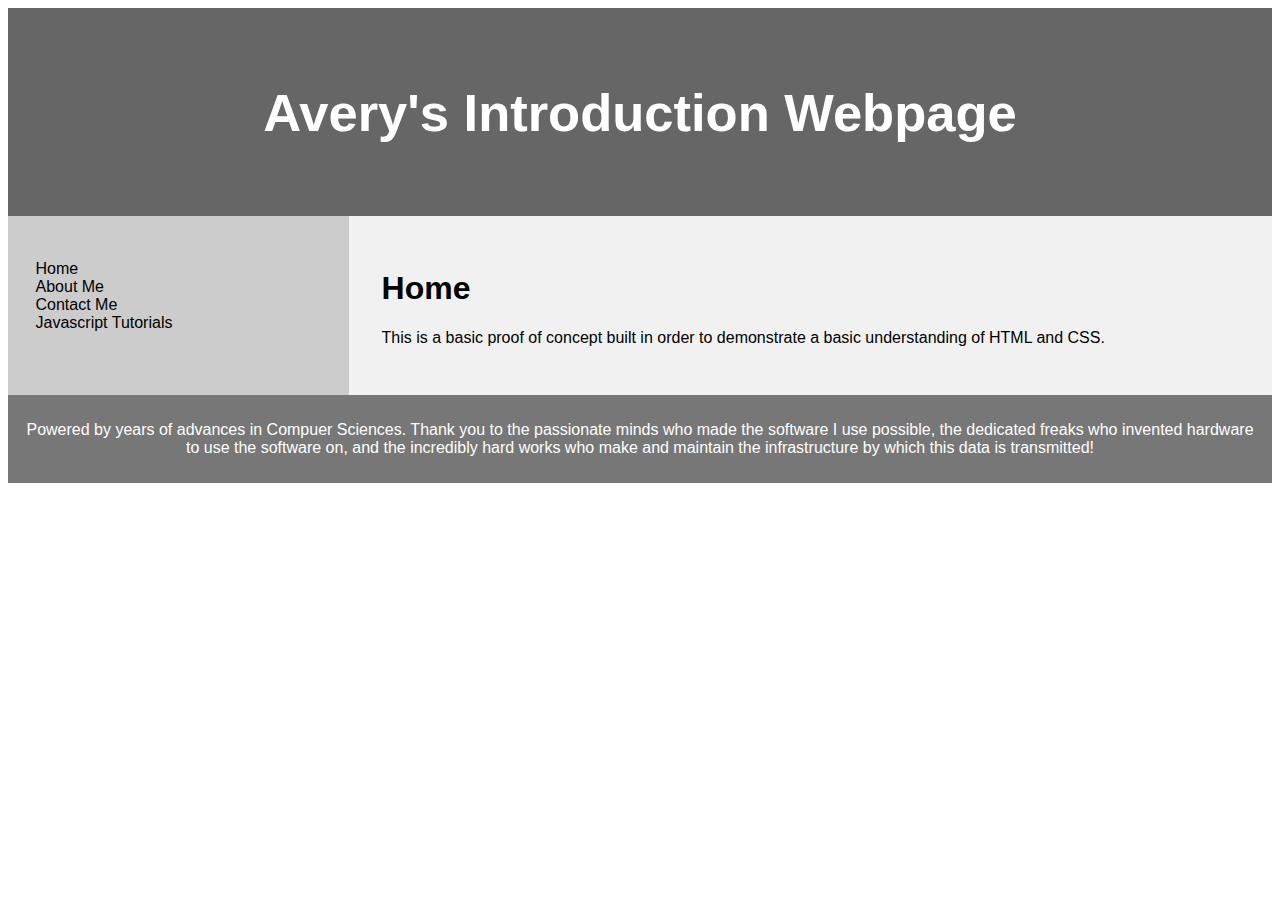
<file: introWebpage/index.html>
<!DOCTYPE html>
<html lang="en">

<head>
    <meta charset="UTF-8">
    <meta name="viewport" content="width=device-width, initial-scale=1.0">
    <meta http-equiv="X-UA-Compatible" content="ie=edge">
    <link rel="stylesheet" href="./index.css">
    <script src="./index.js"></script>
    <title>Avery's Intro</title>
</head>

<body>
    <header class="animated lightSpeedIn">
        <h2>Avery's Introduction Webpage</h2>
    </header>

    <section>
        <nav class="animated slideInLeft delay-1s">
            <div style="padding: 2.5%">
                <ul>
                    <li><a onclick="mainContent('home')">Home</a></li>
                    <li><a onclick="mainContent('aboutMe')">About Me</a></li>
                    <li><a onclick="mainContent('contactMe')">Contact Me</a></li>
                    <li><a onclick="mainContent('examples')">Javascript Tutorials</a></li>
                </ul>
            </div>
        </nav>

        <article class="animated slideInRight delay-1s">
            <div id="mainContent" style="padding: 2.5%">
                <h1>Home</h1>
                <p>This is a basic proof of concept built in order to demonstrate a basic understanding of HTML and
                    CSS.</p>
            </div>
            <div id="home" class="stacktent">
                <h1>Home</h1>
                <p>This is a basic proof of concept built in order to demonstrate a basic understanding of HTML and
                    CSS.</p>
            </div>
            <div id="contactMe" class="stacktent">
                <h1>Contact Me</h1>
                <p>Ummm..... No thanks. I don't talk to creeps.</p>
            </div>
            <div id="aboutMe" class="stacktent">
                <h1>About Me</h1>
                <p>Why are you trying to read all about me? Creep.</p>
            </div>
            <div id="examples" class="stacktent">
                <h1>Javascript Tutorials</h1>
                <p>
                    <a onclick="typing('function',sampleFunction,50)">
                        What Are Javascript Functions?
                    </a>
                    <p id="function"></p>
                </p>
            </div>
        </article>
    </section>

    <footer class="animated fadeIn delay-2s">
        <p>Powered by years of advances in Compuer Sciences. Thank you to the passionate minds who made the software I
            use possible, the dedicated freaks who invented hardware to use the software on, and the incredibly hard
            works who make and maintain the infrastructure by which this data is transmitted!</p>
    </footer>
</body>

</html>
</file>
<file: introWebpage/index.css>
.stacktent {
    display: none;
}

* {
    box-sizing: border-box;
}

body {
    font-family: Arial, Helvetica, sans-serif;
}

/* Style the header */
header {
    background-color: #666;
    padding: 30px;
    text-align: center;
    font-size: 35px;
    color: white;
}

/* Container for flexboxes */
section {
    display: -webkit-flex;
    display: flex;
}

/* Style the navigation menu */
nav {
    -webkit-flex: 1;
    -ms-flex: 1;
    flex: 1;
    background: #ccc;
    padding: 20px;
}

/* Style the list inside the menu */
nav ul {
    list-style-type: none;
    padding: 0;
}

/* Style the content */
article {
    -webkit-flex: 3;
    -ms-flex: 3;
    flex: 3;
    background-color: #f1f1f1;
    padding: 10px;
}

/* Style the footer */
footer {
    background-color: #777;
    padding: 10px;
    text-align: center;
    color: white;
}

/* Responsive layout - makes the menu and the content (inside the section) sit on top of each other instead of next to each other */
@media (max-width: 600px) {
    section {
      -webkit-flex-direction: column;
      flex-direction: column;
    }
}

/*!
 * animate.css -http://daneden.me/animate
 * Version - 3.7.0
 * Licensed under the MIT license - http://opensource.org/licenses/MIT
 *
 * Copyright (c) 2018 Daniel Eden
 */

@-webkit-keyframes bounce {
  from,
  20%,
  53%,
  80%,
  to {
    -webkit-animation-timing-function: cubic-bezier(0.215, 0.61, 0.355, 1);
    animation-timing-function: cubic-bezier(0.215, 0.61, 0.355, 1);
    -webkit-transform: translate3d(0, 0, 0);
    transform: translate3d(0, 0, 0);
  }

  40%,
  43% {
    -webkit-animation-timing-function: cubic-bezier(0.755, 0.05, 0.855, 0.06);
    animation-timing-function: cubic-bezier(0.755, 0.05, 0.855, 0.06);
    -webkit-transform: translate3d(0, -30px, 0);
    transform: translate3d(0, -30px, 0);
  }

  70% {
    -webkit-animation-timing-function: cubic-bezier(0.755, 0.05, 0.855, 0.06);
    animation-timing-function: cubic-bezier(0.755, 0.05, 0.855, 0.06);
    -webkit-transform: translate3d(0, -15px, 0);
    transform: translate3d(0, -15px, 0);
  }

  90% {
    -webkit-transform: translate3d(0, -4px, 0);
    transform: translate3d(0, -4px, 0);
  }
}

@keyframes bounce {
  from,
  20%,
  53%,
  80%,
  to {
    -webkit-animation-timing-function: cubic-bezier(0.215, 0.61, 0.355, 1);
    animation-timing-function: cubic-bezier(0.215, 0.61, 0.355, 1);
    -webkit-transform: translate3d(0, 0, 0);
    transform: translate3d(0, 0, 0);
  }

  40%,
  43% {
    -webkit-animation-timing-function: cubic-bezier(0.755, 0.05, 0.855, 0.06);
    animation-timing-function: cubic-bezier(0.755, 0.05, 0.855, 0.06);
    -webkit-transform: translate3d(0, -30px, 0);
    transform: translate3d(0, -30px, 0);
  }

  70% {
    -webkit-animation-timing-function: cubic-bezier(0.755, 0.05, 0.855, 0.06);
    animation-timing-function: cubic-bezier(0.755, 0.05, 0.855, 0.06);
    -webkit-transform: translate3d(0, -15px, 0);
    transform: translate3d(0, -15px, 0);
  }

  90% {
    -webkit-transform: translate3d(0, -4px, 0);
    transform: translate3d(0, -4px, 0);
  }
}

.bounce {
  -webkit-animation-name: bounce;
  animation-name: bounce;
  -webkit-transform-origin: center bottom;
  transform-origin: center bottom;
}

@-webkit-keyframes flash {
  from,
  50%,
  to {
    opacity: 1;
  }

  25%,
  75% {
    opacity: 0;
  }
}

@keyframes flash {
  from,
  50%,
  to {
    opacity: 1;
  }

  25%,
  75% {
    opacity: 0;
  }
}

.flash {
  -webkit-animation-name: flash;
  animation-name: flash;
}

/* originally authored by Nick Pettit - https://github.com/nickpettit/glide */

@-webkit-keyframes pulse {
  from {
    -webkit-transform: scale3d(1, 1, 1);
    transform: scale3d(1, 1, 1);
  }

  50% {
    -webkit-transform: scale3d(1.05, 1.05, 1.05);
    transform: scale3d(1.05, 1.05, 1.05);
  }

  to {
    -webkit-transform: scale3d(1, 1, 1);
    transform: scale3d(1, 1, 1);
  }
}

@keyframes pulse {
  from {
    -webkit-transform: scale3d(1, 1, 1);
    transform: scale3d(1, 1, 1);
  }

  50% {
    -webkit-transform: scale3d(1.05, 1.05, 1.05);
    transform: scale3d(1.05, 1.05, 1.05);
  }

  to {
    -webkit-transform: scale3d(1, 1, 1);
    transform: scale3d(1, 1, 1);
  }
}

.pulse {
  -webkit-animation-name: pulse;
  animation-name: pulse;
}

@-webkit-keyframes rubberBand {
  from {
    -webkit-transform: scale3d(1, 1, 1);
    transform: scale3d(1, 1, 1);
  }

  30% {
    -webkit-transform: scale3d(1.25, 0.75, 1);
    transform: scale3d(1.25, 0.75, 1);
  }

  40% {
    -webkit-transform: scale3d(0.75, 1.25, 1);
    transform: scale3d(0.75, 1.25, 1);
  }

  50% {
    -webkit-transform: scale3d(1.15, 0.85, 1);
    transform: scale3d(1.15, 0.85, 1);
  }

  65% {
    -webkit-transform: scale3d(0.95, 1.05, 1);
    transform: scale3d(0.95, 1.05, 1);
  }

  75% {
    -webkit-transform: scale3d(1.05, 0.95, 1);
    transform: scale3d(1.05, 0.95, 1);
  }

  to {
    -webkit-transform: scale3d(1, 1, 1);
    transform: scale3d(1, 1, 1);
  }
}

@keyframes rubberBand {
  from {
    -webkit-transform: scale3d(1, 1, 1);
    transform: scale3d(1, 1, 1);
  }

  30% {
    -webkit-transform: scale3d(1.25, 0.75, 1);
    transform: scale3d(1.25, 0.75, 1);
  }

  40% {
    -webkit-transform: scale3d(0.75, 1.25, 1);
    transform: scale3d(0.75, 1.25, 1);
  }

  50% {
    -webkit-transform: scale3d(1.15, 0.85, 1);
    transform: scale3d(1.15, 0.85, 1);
  }

  65% {
    -webkit-transform: scale3d(0.95, 1.05, 1);
    transform: scale3d(0.95, 1.05, 1);
  }

  75% {
    -webkit-transform: scale3d(1.05, 0.95, 1);
    transform: scale3d(1.05, 0.95, 1);
  }

  to {
    -webkit-transform: scale3d(1, 1, 1);
    transform: scale3d(1, 1, 1);
  }
}

.rubberBand {
  -webkit-animation-name: rubberBand;
  animation-name: rubberBand;
}

@-webkit-keyframes shake {
  from,
  to {
    -webkit-transform: translate3d(0, 0, 0);
    transform: translate3d(0, 0, 0);
  }

  10%,
  30%,
  50%,
  70%,
  90% {
    -webkit-transform: translate3d(-10px, 0, 0);
    transform: translate3d(-10px, 0, 0);
  }

  20%,
  40%,
  60%,
  80% {
    -webkit-transform: translate3d(10px, 0, 0);
    transform: translate3d(10px, 0, 0);
  }
}

@keyframes shake {
  from,
  to {
    -webkit-transform: translate3d(0, 0, 0);
    transform: translate3d(0, 0, 0);
  }

  10%,
  30%,
  50%,
  70%,
  90% {
    -webkit-transform: translate3d(-10px, 0, 0);
    transform: translate3d(-10px, 0, 0);
  }

  20%,
  40%,
  60%,
  80% {
    -webkit-transform: translate3d(10px, 0, 0);
    transform: translate3d(10px, 0, 0);
  }
}

.shake {
  -webkit-animation-name: shake;
  animation-name: shake;
}

@-webkit-keyframes headShake {
  0% {
    -webkit-transform: translateX(0);
    transform: translateX(0);
  }

  6.5% {
    -webkit-transform: translateX(-6px) rotateY(-9deg);
    transform: translateX(-6px) rotateY(-9deg);
  }

  18.5% {
    -webkit-transform: translateX(5px) rotateY(7deg);
    transform: translateX(5px) rotateY(7deg);
  }

  31.5% {
    -webkit-transform: translateX(-3px) rotateY(-5deg);
    transform: translateX(-3px) rotateY(-5deg);
  }

  43.5% {
    -webkit-transform: translateX(2px) rotateY(3deg);
    transform: translateX(2px) rotateY(3deg);
  }

  50% {
    -webkit-transform: translateX(0);
    transform: translateX(0);
  }
}

@keyframes headShake {
  0% {
    -webkit-transform: translateX(0);
    transform: translateX(0);
  }

  6.5% {
    -webkit-transform: translateX(-6px) rotateY(-9deg);
    transform: translateX(-6px) rotateY(-9deg);
  }

  18.5% {
    -webkit-transform: translateX(5px) rotateY(7deg);
    transform: translateX(5px) rotateY(7deg);
  }

  31.5% {
    -webkit-transform: translateX(-3px) rotateY(-5deg);
    transform: translateX(-3px) rotateY(-5deg);
  }

  43.5% {
    -webkit-transform: translateX(2px) rotateY(3deg);
    transform: translateX(2px) rotateY(3deg);
  }

  50% {
    -webkit-transform: translateX(0);
    transform: translateX(0);
  }
}

.headShake {
  -webkit-animation-timing-function: ease-in-out;
  animation-timing-function: ease-in-out;
  -webkit-animation-name: headShake;
  animation-name: headShake;
}

@-webkit-keyframes swing {
  20% {
    -webkit-transform: rotate3d(0, 0, 1, 15deg);
    transform: rotate3d(0, 0, 1, 15deg);
  }

  40% {
    -webkit-transform: rotate3d(0, 0, 1, -10deg);
    transform: rotate3d(0, 0, 1, -10deg);
  }

  60% {
    -webkit-transform: rotate3d(0, 0, 1, 5deg);
    transform: rotate3d(0, 0, 1, 5deg);
  }

  80% {
    -webkit-transform: rotate3d(0, 0, 1, -5deg);
    transform: rotate3d(0, 0, 1, -5deg);
  }

  to {
    -webkit-transform: rotate3d(0, 0, 1, 0deg);
    transform: rotate3d(0, 0, 1, 0deg);
  }
}

@keyframes swing {
  20% {
    -webkit-transform: rotate3d(0, 0, 1, 15deg);
    transform: rotate3d(0, 0, 1, 15deg);
  }

  40% {
    -webkit-transform: rotate3d(0, 0, 1, -10deg);
    transform: rotate3d(0, 0, 1, -10deg);
  }

  60% {
    -webkit-transform: rotate3d(0, 0, 1, 5deg);
    transform: rotate3d(0, 0, 1, 5deg);
  }

  80% {
    -webkit-transform: rotate3d(0, 0, 1, -5deg);
    transform: rotate3d(0, 0, 1, -5deg);
  }

  to {
    -webkit-transform: rotate3d(0, 0, 1, 0deg);
    transform: rotate3d(0, 0, 1, 0deg);
  }
}

.swing {
  -webkit-transform-origin: top center;
  transform-origin: top center;
  -webkit-animation-name: swing;
  animation-name: swing;
}

@-webkit-keyframes tada {
  from {
    -webkit-transform: scale3d(1, 1, 1);
    transform: scale3d(1, 1, 1);
  }

  10%,
  20% {
    -webkit-transform: scale3d(0.9, 0.9, 0.9) rotate3d(0, 0, 1, -3deg);
    transform: scale3d(0.9, 0.9, 0.9) rotate3d(0, 0, 1, -3deg);
  }

  30%,
  50%,
  70%,
  90% {
    -webkit-transform: scale3d(1.1, 1.1, 1.1) rotate3d(0, 0, 1, 3deg);
    transform: scale3d(1.1, 1.1, 1.1) rotate3d(0, 0, 1, 3deg);
  }

  40%,
  60%,
  80% {
    -webkit-transform: scale3d(1.1, 1.1, 1.1) rotate3d(0, 0, 1, -3deg);
    transform: scale3d(1.1, 1.1, 1.1) rotate3d(0, 0, 1, -3deg);
  }

  to {
    -webkit-transform: scale3d(1, 1, 1);
    transform: scale3d(1, 1, 1);
  }
}

@keyframes tada {
  from {
    -webkit-transform: scale3d(1, 1, 1);
    transform: scale3d(1, 1, 1);
  }

  10%,
  20% {
    -webkit-transform: scale3d(0.9, 0.9, 0.9) rotate3d(0, 0, 1, -3deg);
    transform: scale3d(0.9, 0.9, 0.9) rotate3d(0, 0, 1, -3deg);
  }

  30%,
  50%,
  70%,
  90% {
    -webkit-transform: scale3d(1.1, 1.1, 1.1) rotate3d(0, 0, 1, 3deg);
    transform: scale3d(1.1, 1.1, 1.1) rotate3d(0, 0, 1, 3deg);
  }

  40%,
  60%,
  80% {
    -webkit-transform: scale3d(1.1, 1.1, 1.1) rotate3d(0, 0, 1, -3deg);
    transform: scale3d(1.1, 1.1, 1.1) rotate3d(0, 0, 1, -3deg);
  }

  to {
    -webkit-transform: scale3d(1, 1, 1);
    transform: scale3d(1, 1, 1);
  }
}

.tada {
  -webkit-animation-name: tada;
  animation-name: tada;
}

/* originally authored by Nick Pettit - https://github.com/nickpettit/glide */

@-webkit-keyframes wobble {
  from {
    -webkit-transform: translate3d(0, 0, 0);
    transform: translate3d(0, 0, 0);
  }

  15% {
    -webkit-transform: translate3d(-25%, 0, 0) rotate3d(0, 0, 1, -5deg);
    transform: translate3d(-25%, 0, 0) rotate3d(0, 0, 1, -5deg);
  }

  30% {
    -webkit-transform: translate3d(20%, 0, 0) rotate3d(0, 0, 1, 3deg);
    transform: translate3d(20%, 0, 0) rotate3d(0, 0, 1, 3deg);
  }

  45% {
    -webkit-transform: translate3d(-15%, 0, 0) rotate3d(0, 0, 1, -3deg);
    transform: translate3d(-15%, 0, 0) rotate3d(0, 0, 1, -3deg);
  }

  60% {
    -webkit-transform: translate3d(10%, 0, 0) rotate3d(0, 0, 1, 2deg);
    transform: translate3d(10%, 0, 0) rotate3d(0, 0, 1, 2deg);
  }

  75% {
    -webkit-transform: translate3d(-5%, 0, 0) rotate3d(0, 0, 1, -1deg);
    transform: translate3d(-5%, 0, 0) rotate3d(0, 0, 1, -1deg);
  }

  to {
    -webkit-transform: translate3d(0, 0, 0);
    transform: translate3d(0, 0, 0);
  }
}

@keyframes wobble {
  from {
    -webkit-transform: translate3d(0, 0, 0);
    transform: translate3d(0, 0, 0);
  }

  15% {
    -webkit-transform: translate3d(-25%, 0, 0) rotate3d(0, 0, 1, -5deg);
    transform: translate3d(-25%, 0, 0) rotate3d(0, 0, 1, -5deg);
  }

  30% {
    -webkit-transform: translate3d(20%, 0, 0) rotate3d(0, 0, 1, 3deg);
    transform: translate3d(20%, 0, 0) rotate3d(0, 0, 1, 3deg);
  }

  45% {
    -webkit-transform: translate3d(-15%, 0, 0) rotate3d(0, 0, 1, -3deg);
    transform: translate3d(-15%, 0, 0) rotate3d(0, 0, 1, -3deg);
  }

  60% {
    -webkit-transform: translate3d(10%, 0, 0) rotate3d(0, 0, 1, 2deg);
    transform: translate3d(10%, 0, 0) rotate3d(0, 0, 1, 2deg);
  }

  75% {
    -webkit-transform: translate3d(-5%, 0, 0) rotate3d(0, 0, 1, -1deg);
    transform: translate3d(-5%, 0, 0) rotate3d(0, 0, 1, -1deg);
  }

  to {
    -webkit-transform: translate3d(0, 0, 0);
    transform: translate3d(0, 0, 0);
  }
}

.wobble {
  -webkit-animation-name: wobble;
  animation-name: wobble;
}

@-webkit-keyframes jello {
  from,
  11.1%,
  to {
    -webkit-transform: translate3d(0, 0, 0);
    transform: translate3d(0, 0, 0);
  }

  22.2% {
    -webkit-transform: skewX(-12.5deg) skewY(-12.5deg);
    transform: skewX(-12.5deg) skewY(-12.5deg);
  }

  33.3% {
    -webkit-transform: skewX(6.25deg) skewY(6.25deg);
    transform: skewX(6.25deg) skewY(6.25deg);
  }

  44.4% {
    -webkit-transform: skewX(-3.125deg) skewY(-3.125deg);
    transform: skewX(-3.125deg) skewY(-3.125deg);
  }

  55.5% {
    -webkit-transform: skewX(1.5625deg) skewY(1.5625deg);
    transform: skewX(1.5625deg) skewY(1.5625deg);
  }

  66.6% {
    -webkit-transform: skewX(-0.78125deg) skewY(-0.78125deg);
    transform: skewX(-0.78125deg) skewY(-0.78125deg);
  }

  77.7% {
    -webkit-transform: skewX(0.390625deg) skewY(0.390625deg);
    transform: skewX(0.390625deg) skewY(0.390625deg);
  }

  88.8% {
    -webkit-transform: skewX(-0.1953125deg) skewY(-0.1953125deg);
    transform: skewX(-0.1953125deg) skewY(-0.1953125deg);
  }
}

@keyframes jello {
  from,
  11.1%,
  to {
    -webkit-transform: translate3d(0, 0, 0);
    transform: translate3d(0, 0, 0);
  }

  22.2% {
    -webkit-transform: skewX(-12.5deg) skewY(-12.5deg);
    transform: skewX(-12.5deg) skewY(-12.5deg);
  }

  33.3% {
    -webkit-transform: skewX(6.25deg) skewY(6.25deg);
    transform: skewX(6.25deg) skewY(6.25deg);
  }

  44.4% {
    -webkit-transform: skewX(-3.125deg) skewY(-3.125deg);
    transform: skewX(-3.125deg) skewY(-3.125deg);
  }

  55.5% {
    -webkit-transform: skewX(1.5625deg) skewY(1.5625deg);
    transform: skewX(1.5625deg) skewY(1.5625deg);
  }

  66.6% {
    -webkit-transform: skewX(-0.78125deg) skewY(-0.78125deg);
    transform: skewX(-0.78125deg) skewY(-0.78125deg);
  }

  77.7% {
    -webkit-transform: skewX(0.390625deg) skewY(0.390625deg);
    transform: skewX(0.390625deg) skewY(0.390625deg);
  }

  88.8% {
    -webkit-transform: skewX(-0.1953125deg) skewY(-0.1953125deg);
    transform: skewX(-0.1953125deg) skewY(-0.1953125deg);
  }
}

.jello {
  -webkit-animation-name: jello;
  animation-name: jello;
  -webkit-transform-origin: center;
  transform-origin: center;
}

@-webkit-keyframes heartBeat {
  0% {
    -webkit-transform: scale(1);
    transform: scale(1);
  }

  14% {
    -webkit-transform: scale(1.3);
    transform: scale(1.3);
  }

  28% {
    -webkit-transform: scale(1);
    transform: scale(1);
  }

  42% {
    -webkit-transform: scale(1.3);
    transform: scale(1.3);
  }

  70% {
    -webkit-transform: scale(1);
    transform: scale(1);
  }
}

@keyframes heartBeat {
  0% {
    -webkit-transform: scale(1);
    transform: scale(1);
  }

  14% {
    -webkit-transform: scale(1.3);
    transform: scale(1.3);
  }

  28% {
    -webkit-transform: scale(1);
    transform: scale(1);
  }

  42% {
    -webkit-transform: scale(1.3);
    transform: scale(1.3);
  }

  70% {
    -webkit-transform: scale(1);
    transform: scale(1);
  }
}

.heartBeat {
  -webkit-animation-name: heartBeat;
  animation-name: heartBeat;
  -webkit-animation-duration: 1.3s;
  animation-duration: 1.3s;
  -webkit-animation-timing-function: ease-in-out;
  animation-timing-function: ease-in-out;
}

@-webkit-keyframes bounceIn {
  from,
  20%,
  40%,
  60%,
  80%,
  to {
    -webkit-animation-timing-function: cubic-bezier(0.215, 0.61, 0.355, 1);
    animation-timing-function: cubic-bezier(0.215, 0.61, 0.355, 1);
  }

  0% {
    opacity: 0;
    -webkit-transform: scale3d(0.3, 0.3, 0.3);
    transform: scale3d(0.3, 0.3, 0.3);
  }

  20% {
    -webkit-transform: scale3d(1.1, 1.1, 1.1);
    transform: scale3d(1.1, 1.1, 1.1);
  }

  40% {
    -webkit-transform: scale3d(0.9, 0.9, 0.9);
    transform: scale3d(0.9, 0.9, 0.9);
  }

  60% {
    opacity: 1;
    -webkit-transform: scale3d(1.03, 1.03, 1.03);
    transform: scale3d(1.03, 1.03, 1.03);
  }

  80% {
    -webkit-transform: scale3d(0.97, 0.97, 0.97);
    transform: scale3d(0.97, 0.97, 0.97);
  }

  to {
    opacity: 1;
    -webkit-transform: scale3d(1, 1, 1);
    transform: scale3d(1, 1, 1);
  }
}

@keyframes bounceIn {
  from,
  20%,
  40%,
  60%,
  80%,
  to {
    -webkit-animation-timing-function: cubic-bezier(0.215, 0.61, 0.355, 1);
    animation-timing-function: cubic-bezier(0.215, 0.61, 0.355, 1);
  }

  0% {
    opacity: 0;
    -webkit-transform: scale3d(0.3, 0.3, 0.3);
    transform: scale3d(0.3, 0.3, 0.3);
  }

  20% {
    -webkit-transform: scale3d(1.1, 1.1, 1.1);
    transform: scale3d(1.1, 1.1, 1.1);
  }

  40% {
    -webkit-transform: scale3d(0.9, 0.9, 0.9);
    transform: scale3d(0.9, 0.9, 0.9);
  }

  60% {
    opacity: 1;
    -webkit-transform: scale3d(1.03, 1.03, 1.03);
    transform: scale3d(1.03, 1.03, 1.03);
  }

  80% {
    -webkit-transform: scale3d(0.97, 0.97, 0.97);
    transform: scale3d(0.97, 0.97, 0.97);
  }

  to {
    opacity: 1;
    -webkit-transform: scale3d(1, 1, 1);
    transform: scale3d(1, 1, 1);
  }
}

.bounceIn {
  -webkit-animation-duration: 0.75s;
  animation-duration: 0.75s;
  -webkit-animation-name: bounceIn;
  animation-name: bounceIn;
}

@-webkit-keyframes bounceInDown {
  from,
  60%,
  75%,
  90%,
  to {
    -webkit-animation-timing-function: cubic-bezier(0.215, 0.61, 0.355, 1);
    animation-timing-function: cubic-bezier(0.215, 0.61, 0.355, 1);
  }

  0% {
    opacity: 0;
    -webkit-transform: translate3d(0, -3000px, 0);
    transform: translate3d(0, -3000px, 0);
  }

  60% {
    opacity: 1;
    -webkit-transform: translate3d(0, 25px, 0);
    transform: translate3d(0, 25px, 0);
  }

  75% {
    -webkit-transform: translate3d(0, -10px, 0);
    transform: translate3d(0, -10px, 0);
  }

  90% {
    -webkit-transform: translate3d(0, 5px, 0);
    transform: translate3d(0, 5px, 0);
  }

  to {
    -webkit-transform: translate3d(0, 0, 0);
    transform: translate3d(0, 0, 0);
  }
}

@keyframes bounceInDown {
  from,
  60%,
  75%,
  90%,
  to {
    -webkit-animation-timing-function: cubic-bezier(0.215, 0.61, 0.355, 1);
    animation-timing-function: cubic-bezier(0.215, 0.61, 0.355, 1);
  }

  0% {
    opacity: 0;
    -webkit-transform: translate3d(0, -3000px, 0);
    transform: translate3d(0, -3000px, 0);
  }

  60% {
    opacity: 1;
    -webkit-transform: translate3d(0, 25px, 0);
    transform: translate3d(0, 25px, 0);
  }

  75% {
    -webkit-transform: translate3d(0, -10px, 0);
    transform: translate3d(0, -10px, 0);
  }

  90% {
    -webkit-transform: translate3d(0, 5px, 0);
    transform: translate3d(0, 5px, 0);
  }

  to {
    -webkit-transform: translate3d(0, 0, 0);
    transform: translate3d(0, 0, 0);
  }
}

.bounceInDown {
  -webkit-animation-name: bounceInDown;
  animation-name: bounceInDown;
}

@-webkit-keyframes bounceInLeft {
  from,
  60%,
  75%,
  90%,
  to {
    -webkit-animation-timing-function: cubic-bezier(0.215, 0.61, 0.355, 1);
    animation-timing-function: cubic-bezier(0.215, 0.61, 0.355, 1);
  }

  0% {
    opacity: 0;
    -webkit-transform: translate3d(-3000px, 0, 0);
    transform: translate3d(-3000px, 0, 0);
  }

  60% {
    opacity: 1;
    -webkit-transform: translate3d(25px, 0, 0);
    transform: translate3d(25px, 0, 0);
  }

  75% {
    -webkit-transform: translate3d(-10px, 0, 0);
    transform: translate3d(-10px, 0, 0);
  }

  90% {
    -webkit-transform: translate3d(5px, 0, 0);
    transform: translate3d(5px, 0, 0);
  }

  to {
    -webkit-transform: translate3d(0, 0, 0);
    transform: translate3d(0, 0, 0);
  }
}

@keyframes bounceInLeft {
  from,
  60%,
  75%,
  90%,
  to {
    -webkit-animation-timing-function: cubic-bezier(0.215, 0.61, 0.355, 1);
    animation-timing-function: cubic-bezier(0.215, 0.61, 0.355, 1);
  }

  0% {
    opacity: 0;
    -webkit-transform: translate3d(-3000px, 0, 0);
    transform: translate3d(-3000px, 0, 0);
  }

  60% {
    opacity: 1;
    -webkit-transform: translate3d(25px, 0, 0);
    transform: translate3d(25px, 0, 0);
  }

  75% {
    -webkit-transform: translate3d(-10px, 0, 0);
    transform: translate3d(-10px, 0, 0);
  }

  90% {
    -webkit-transform: translate3d(5px, 0, 0);
    transform: translate3d(5px, 0, 0);
  }

  to {
    -webkit-transform: translate3d(0, 0, 0);
    transform: translate3d(0, 0, 0);
  }
}

.bounceInLeft {
  -webkit-animation-name: bounceInLeft;
  animation-name: bounceInLeft;
}

@-webkit-keyframes bounceInRight {
  from,
  60%,
  75%,
  90%,
  to {
    -webkit-animation-timing-function: cubic-bezier(0.215, 0.61, 0.355, 1);
    animation-timing-function: cubic-bezier(0.215, 0.61, 0.355, 1);
  }

  from {
    opacity: 0;
    -webkit-transform: translate3d(3000px, 0, 0);
    transform: translate3d(3000px, 0, 0);
  }

  60% {
    opacity: 1;
    -webkit-transform: translate3d(-25px, 0, 0);
    transform: translate3d(-25px, 0, 0);
  }

  75% {
    -webkit-transform: translate3d(10px, 0, 0);
    transform: translate3d(10px, 0, 0);
  }

  90% {
    -webkit-transform: translate3d(-5px, 0, 0);
    transform: translate3d(-5px, 0, 0);
  }

  to {
    -webkit-transform: translate3d(0, 0, 0);
    transform: translate3d(0, 0, 0);
  }
}

@keyframes bounceInRight {
  from,
  60%,
  75%,
  90%,
  to {
    -webkit-animation-timing-function: cubic-bezier(0.215, 0.61, 0.355, 1);
    animation-timing-function: cubic-bezier(0.215, 0.61, 0.355, 1);
  }

  from {
    opacity: 0;
    -webkit-transform: translate3d(3000px, 0, 0);
    transform: translate3d(3000px, 0, 0);
  }

  60% {
    opacity: 1;
    -webkit-transform: translate3d(-25px, 0, 0);
    transform: translate3d(-25px, 0, 0);
  }

  75% {
    -webkit-transform: translate3d(10px, 0, 0);
    transform: translate3d(10px, 0, 0);
  }

  90% {
    -webkit-transform: translate3d(-5px, 0, 0);
    transform: translate3d(-5px, 0, 0);
  }

  to {
    -webkit-transform: translate3d(0, 0, 0);
    transform: translate3d(0, 0, 0);
  }
}

.bounceInRight {
  -webkit-animation-name: bounceInRight;
  animation-name: bounceInRight;
}

@-webkit-keyframes bounceInUp {
  from,
  60%,
  75%,
  90%,
  to {
    -webkit-animation-timing-function: cubic-bezier(0.215, 0.61, 0.355, 1);
    animation-timing-function: cubic-bezier(0.215, 0.61, 0.355, 1);
  }

  from {
    opacity: 0;
    -webkit-transform: translate3d(0, 3000px, 0);
    transform: translate3d(0, 3000px, 0);
  }

  60% {
    opacity: 1;
    -webkit-transform: translate3d(0, -20px, 0);
    transform: translate3d(0, -20px, 0);
  }

  75% {
    -webkit-transform: translate3d(0, 10px, 0);
    transform: translate3d(0, 10px, 0);
  }

  90% {
    -webkit-transform: translate3d(0, -5px, 0);
    transform: translate3d(0, -5px, 0);
  }

  to {
    -webkit-transform: translate3d(0, 0, 0);
    transform: translate3d(0, 0, 0);
  }
}

@keyframes bounceInUp {
  from,
  60%,
  75%,
  90%,
  to {
    -webkit-animation-timing-function: cubic-bezier(0.215, 0.61, 0.355, 1);
    animation-timing-function: cubic-bezier(0.215, 0.61, 0.355, 1);
  }

  from {
    opacity: 0;
    -webkit-transform: translate3d(0, 3000px, 0);
    transform: translate3d(0, 3000px, 0);
  }

  60% {
    opacity: 1;
    -webkit-transform: translate3d(0, -20px, 0);
    transform: translate3d(0, -20px, 0);
  }

  75% {
    -webkit-transform: translate3d(0, 10px, 0);
    transform: translate3d(0, 10px, 0);
  }

  90% {
    -webkit-transform: translate3d(0, -5px, 0);
    transform: translate3d(0, -5px, 0);
  }

  to {
    -webkit-transform: translate3d(0, 0, 0);
    transform: translate3d(0, 0, 0);
  }
}

.bounceInUp {
  -webkit-animation-name: bounceInUp;
  animation-name: bounceInUp;
}

@-webkit-keyframes bounceOut {
  20% {
    -webkit-transform: scale3d(0.9, 0.9, 0.9);
    transform: scale3d(0.9, 0.9, 0.9);
  }

  50%,
  55% {
    opacity: 1;
    -webkit-transform: scale3d(1.1, 1.1, 1.1);
    transform: scale3d(1.1, 1.1, 1.1);
  }

  to {
    opacity: 0;
    -webkit-transform: scale3d(0.3, 0.3, 0.3);
    transform: scale3d(0.3, 0.3, 0.3);
  }
}

@keyframes bounceOut {
  20% {
    -webkit-transform: scale3d(0.9, 0.9, 0.9);
    transform: scale3d(0.9, 0.9, 0.9);
  }

  50%,
  55% {
    opacity: 1;
    -webkit-transform: scale3d(1.1, 1.1, 1.1);
    transform: scale3d(1.1, 1.1, 1.1);
  }

  to {
    opacity: 0;
    -webkit-transform: scale3d(0.3, 0.3, 0.3);
    transform: scale3d(0.3, 0.3, 0.3);
  }
}

.bounceOut {
  -webkit-animation-duration: 0.75s;
  animation-duration: 0.75s;
  -webkit-animation-name: bounceOut;
  animation-name: bounceOut;
}

@-webkit-keyframes bounceOutDown {
  20% {
    -webkit-transform: translate3d(0, 10px, 0);
    transform: translate3d(0, 10px, 0);
  }

  40%,
  45% {
    opacity: 1;
    -webkit-transform: translate3d(0, -20px, 0);
    transform: translate3d(0, -20px, 0);
  }

  to {
    opacity: 0;
    -webkit-transform: translate3d(0, 2000px, 0);
    transform: translate3d(0, 2000px, 0);
  }
}

@keyframes bounceOutDown {
  20% {
    -webkit-transform: translate3d(0, 10px, 0);
    transform: translate3d(0, 10px, 0);
  }

  40%,
  45% {
    opacity: 1;
    -webkit-transform: translate3d(0, -20px, 0);
    transform: translate3d(0, -20px, 0);
  }

  to {
    opacity: 0;
    -webkit-transform: translate3d(0, 2000px, 0);
    transform: translate3d(0, 2000px, 0);
  }
}

.bounceOutDown {
  -webkit-animation-name: bounceOutDown;
  animation-name: bounceOutDown;
}

@-webkit-keyframes bounceOutLeft {
  20% {
    opacity: 1;
    -webkit-transform: translate3d(20px, 0, 0);
    transform: translate3d(20px, 0, 0);
  }

  to {
    opacity: 0;
    -webkit-transform: translate3d(-2000px, 0, 0);
    transform: translate3d(-2000px, 0, 0);
  }
}

@keyframes bounceOutLeft {
  20% {
    opacity: 1;
    -webkit-transform: translate3d(20px, 0, 0);
    transform: translate3d(20px, 0, 0);
  }

  to {
    opacity: 0;
    -webkit-transform: translate3d(-2000px, 0, 0);
    transform: translate3d(-2000px, 0, 0);
  }
}

.bounceOutLeft {
  -webkit-animation-name: bounceOutLeft;
  animation-name: bounceOutLeft;
}

@-webkit-keyframes bounceOutRight {
  20% {
    opacity: 1;
    -webkit-transform: translate3d(-20px, 0, 0);
    transform: translate3d(-20px, 0, 0);
  }

  to {
    opacity: 0;
    -webkit-transform: translate3d(2000px, 0, 0);
    transform: translate3d(2000px, 0, 0);
  }
}

@keyframes bounceOutRight {
  20% {
    opacity: 1;
    -webkit-transform: translate3d(-20px, 0, 0);
    transform: translate3d(-20px, 0, 0);
  }

  to {
    opacity: 0;
    -webkit-transform: translate3d(2000px, 0, 0);
    transform: translate3d(2000px, 0, 0);
  }
}

.bounceOutRight {
  -webkit-animation-name: bounceOutRight;
  animation-name: bounceOutRight;
}

@-webkit-keyframes bounceOutUp {
  20% {
    -webkit-transform: translate3d(0, -10px, 0);
    transform: translate3d(0, -10px, 0);
  }

  40%,
  45% {
    opacity: 1;
    -webkit-transform: translate3d(0, 20px, 0);
    transform: translate3d(0, 20px, 0);
  }

  to {
    opacity: 0;
    -webkit-transform: translate3d(0, -2000px, 0);
    transform: translate3d(0, -2000px, 0);
  }
}

@keyframes bounceOutUp {
  20% {
    -webkit-transform: translate3d(0, -10px, 0);
    transform: translate3d(0, -10px, 0);
  }

  40%,
  45% {
    opacity: 1;
    -webkit-transform: translate3d(0, 20px, 0);
    transform: translate3d(0, 20px, 0);
  }

  to {
    opacity: 0;
    -webkit-transform: translate3d(0, -2000px, 0);
    transform: translate3d(0, -2000px, 0);
  }
}

.bounceOutUp {
  -webkit-animation-name: bounceOutUp;
  animation-name: bounceOutUp;
}

@-webkit-keyframes fadeIn {
  from {
    opacity: 0;
  }

  to {
    opacity: 1;
  }
}

@keyframes fadeIn {
  from {
    opacity: 0;
  }

  to {
    opacity: 1;
  }
}

.fadeIn {
  -webkit-animation-name: fadeIn;
  animation-name: fadeIn;
}

@-webkit-keyframes fadeInDown {
  from {
    opacity: 0;
    -webkit-transform: translate3d(0, -100%, 0);
    transform: translate3d(0, -100%, 0);
  }

  to {
    opacity: 1;
    -webkit-transform: translate3d(0, 0, 0);
    transform: translate3d(0, 0, 0);
  }
}

@keyframes fadeInDown {
  from {
    opacity: 0;
    -webkit-transform: translate3d(0, -100%, 0);
    transform: translate3d(0, -100%, 0);
  }

  to {
    opacity: 1;
    -webkit-transform: translate3d(0, 0, 0);
    transform: translate3d(0, 0, 0);
  }
}

.fadeInDown {
  -webkit-animation-name: fadeInDown;
  animation-name: fadeInDown;
}

@-webkit-keyframes fadeInDownBig {
  from {
    opacity: 0;
    -webkit-transform: translate3d(0, -2000px, 0);
    transform: translate3d(0, -2000px, 0);
  }

  to {
    opacity: 1;
    -webkit-transform: translate3d(0, 0, 0);
    transform: translate3d(0, 0, 0);
  }
}

@keyframes fadeInDownBig {
  from {
    opacity: 0;
    -webkit-transform: translate3d(0, -2000px, 0);
    transform: translate3d(0, -2000px, 0);
  }

  to {
    opacity: 1;
    -webkit-transform: translate3d(0, 0, 0);
    transform: translate3d(0, 0, 0);
  }
}

.fadeInDownBig {
  -webkit-animation-name: fadeInDownBig;
  animation-name: fadeInDownBig;
}

@-webkit-keyframes fadeInLeft {
  from {
    opacity: 0;
    -webkit-transform: translate3d(-100%, 0, 0);
    transform: translate3d(-100%, 0, 0);
  }

  to {
    opacity: 1;
    -webkit-transform: translate3d(0, 0, 0);
    transform: translate3d(0, 0, 0);
  }
}

@keyframes fadeInLeft {
  from {
    opacity: 0;
    -webkit-transform: translate3d(-100%, 0, 0);
    transform: translate3d(-100%, 0, 0);
  }

  to {
    opacity: 1;
    -webkit-transform: translate3d(0, 0, 0);
    transform: translate3d(0, 0, 0);
  }
}

.fadeInLeft {
  -webkit-animation-name: fadeInLeft;
  animation-name: fadeInLeft;
}

@-webkit-keyframes fadeInLeftBig {
  from {
    opacity: 0;
    -webkit-transform: translate3d(-2000px, 0, 0);
    transform: translate3d(-2000px, 0, 0);
  }

  to {
    opacity: 1;
    -webkit-transform: translate3d(0, 0, 0);
    transform: translate3d(0, 0, 0);
  }
}

@keyframes fadeInLeftBig {
  from {
    opacity: 0;
    -webkit-transform: translate3d(-2000px, 0, 0);
    transform: translate3d(-2000px, 0, 0);
  }

  to {
    opacity: 1;
    -webkit-transform: translate3d(0, 0, 0);
    transform: translate3d(0, 0, 0);
  }
}

.fadeInLeftBig {
  -webkit-animation-name: fadeInLeftBig;
  animation-name: fadeInLeftBig;
}

@-webkit-keyframes fadeInRight {
  from {
    opacity: 0;
    -webkit-transform: translate3d(100%, 0, 0);
    transform: translate3d(100%, 0, 0);
  }

  to {
    opacity: 1;
    -webkit-transform: translate3d(0, 0, 0);
    transform: translate3d(0, 0, 0);
  }
}

@keyframes fadeInRight {
  from {
    opacity: 0;
    -webkit-transform: translate3d(100%, 0, 0);
    transform: translate3d(100%, 0, 0);
  }

  to {
    opacity: 1;
    -webkit-transform: translate3d(0, 0, 0);
    transform: translate3d(0, 0, 0);
  }
}

.fadeInRight {
  -webkit-animation-name: fadeInRight;
  animation-name: fadeInRight;
}

@-webkit-keyframes fadeInRightBig {
  from {
    opacity: 0;
    -webkit-transform: translate3d(2000px, 0, 0);
    transform: translate3d(2000px, 0, 0);
  }

  to {
    opacity: 1;
    -webkit-transform: translate3d(0, 0, 0);
    transform: translate3d(0, 0, 0);
  }
}

@keyframes fadeInRightBig {
  from {
    opacity: 0;
    -webkit-transform: translate3d(2000px, 0, 0);
    transform: translate3d(2000px, 0, 0);
  }

  to {
    opacity: 1;
    -webkit-transform: translate3d(0, 0, 0);
    transform: translate3d(0, 0, 0);
  }
}

.fadeInRightBig {
  -webkit-animation-name: fadeInRightBig;
  animation-name: fadeInRightBig;
}

@-webkit-keyframes fadeInUp {
  from {
    opacity: 0;
    -webkit-transform: translate3d(0, 100%, 0);
    transform: translate3d(0, 100%, 0);
  }

  to {
    opacity: 1;
    -webkit-transform: translate3d(0, 0, 0);
    transform: translate3d(0, 0, 0);
  }
}

@keyframes fadeInUp {
  from {
    opacity: 0;
    -webkit-transform: translate3d(0, 100%, 0);
    transform: translate3d(0, 100%, 0);
  }

  to {
    opacity: 1;
    -webkit-transform: translate3d(0, 0, 0);
    transform: translate3d(0, 0, 0);
  }
}

.fadeInUp {
  -webkit-animation-name: fadeInUp;
  animation-name: fadeInUp;
}

@-webkit-keyframes fadeInUpBig {
  from {
    opacity: 0;
    -webkit-transform: translate3d(0, 2000px, 0);
    transform: translate3d(0, 2000px, 0);
  }

  to {
    opacity: 1;
    -webkit-transform: translate3d(0, 0, 0);
    transform: translate3d(0, 0, 0);
  }
}

@keyframes fadeInUpBig {
  from {
    opacity: 0;
    -webkit-transform: translate3d(0, 2000px, 0);
    transform: translate3d(0, 2000px, 0);
  }

  to {
    opacity: 1;
    -webkit-transform: translate3d(0, 0, 0);
    transform: translate3d(0, 0, 0);
  }
}

.fadeInUpBig {
  -webkit-animation-name: fadeInUpBig;
  animation-name: fadeInUpBig;
}

@-webkit-keyframes fadeOut {
  from {
    opacity: 1;
  }

  to {
    opacity: 0;
  }
}

@keyframes fadeOut {
  from {
    opacity: 1;
  }

  to {
    opacity: 0;
  }
}

.fadeOut {
  -webkit-animation-name: fadeOut;
  animation-name: fadeOut;
}

@-webkit-keyframes fadeOutDown {
  from {
    opacity: 1;
  }

  to {
    opacity: 0;
    -webkit-transform: translate3d(0, 100%, 0);
    transform: translate3d(0, 100%, 0);
  }
}

@keyframes fadeOutDown {
  from {
    opacity: 1;
  }

  to {
    opacity: 0;
    -webkit-transform: translate3d(0, 100%, 0);
    transform: translate3d(0, 100%, 0);
  }
}

.fadeOutDown {
  -webkit-animation-name: fadeOutDown;
  animation-name: fadeOutDown;
}

@-webkit-keyframes fadeOutDownBig {
  from {
    opacity: 1;
  }

  to {
    opacity: 0;
    -webkit-transform: translate3d(0, 2000px, 0);
    transform: translate3d(0, 2000px, 0);
  }
}

@keyframes fadeOutDownBig {
  from {
    opacity: 1;
  }

  to {
    opacity: 0;
    -webkit-transform: translate3d(0, 2000px, 0);
    transform: translate3d(0, 2000px, 0);
  }
}

.fadeOutDownBig {
  -webkit-animation-name: fadeOutDownBig;
  animation-name: fadeOutDownBig;
}

@-webkit-keyframes fadeOutLeft {
  from {
    opacity: 1;
  }

  to {
    opacity: 0;
    -webkit-transform: translate3d(-100%, 0, 0);
    transform: translate3d(-100%, 0, 0);
  }
}

@keyframes fadeOutLeft {
  from {
    opacity: 1;
  }

  to {
    opacity: 0;
    -webkit-transform: translate3d(-100%, 0, 0);
    transform: translate3d(-100%, 0, 0);
  }
}

.fadeOutLeft {
  -webkit-animation-name: fadeOutLeft;
  animation-name: fadeOutLeft;
}

@-webkit-keyframes fadeOutLeftBig {
  from {
    opacity: 1;
  }

  to {
    opacity: 0;
    -webkit-transform: translate3d(-2000px, 0, 0);
    transform: translate3d(-2000px, 0, 0);
  }
}

@keyframes fadeOutLeftBig {
  from {
    opacity: 1;
  }

  to {
    opacity: 0;
    -webkit-transform: translate3d(-2000px, 0, 0);
    transform: translate3d(-2000px, 0, 0);
  }
}

.fadeOutLeftBig {
  -webkit-animation-name: fadeOutLeftBig;
  animation-name: fadeOutLeftBig;
}

@-webkit-keyframes fadeOutRight {
  from {
    opacity: 1;
  }

  to {
    opacity: 0;
    -webkit-transform: translate3d(100%, 0, 0);
    transform: translate3d(100%, 0, 0);
  }
}

@keyframes fadeOutRight {
  from {
    opacity: 1;
  }

  to {
    opacity: 0;
    -webkit-transform: translate3d(100%, 0, 0);
    transform: translate3d(100%, 0, 0);
  }
}

.fadeOutRight {
  -webkit-animation-name: fadeOutRight;
  animation-name: fadeOutRight;
}

@-webkit-keyframes fadeOutRightBig {
  from {
    opacity: 1;
  }

  to {
    opacity: 0;
    -webkit-transform: translate3d(2000px, 0, 0);
    transform: translate3d(2000px, 0, 0);
  }
}

@keyframes fadeOutRightBig {
  from {
    opacity: 1;
  }

  to {
    opacity: 0;
    -webkit-transform: translate3d(2000px, 0, 0);
    transform: translate3d(2000px, 0, 0);
  }
}

.fadeOutRightBig {
  -webkit-animation-name: fadeOutRightBig;
  animation-name: fadeOutRightBig;
}

@-webkit-keyframes fadeOutUp {
  from {
    opacity: 1;
  }

  to {
    opacity: 0;
    -webkit-transform: translate3d(0, -100%, 0);
    transform: translate3d(0, -100%, 0);
  }
}

@keyframes fadeOutUp {
  from {
    opacity: 1;
  }

  to {
    opacity: 0;
    -webkit-transform: translate3d(0, -100%, 0);
    transform: translate3d(0, -100%, 0);
  }
}

.fadeOutUp {
  -webkit-animation-name: fadeOutUp;
  animation-name: fadeOutUp;
}

@-webkit-keyframes fadeOutUpBig {
  from {
    opacity: 1;
  }

  to {
    opacity: 0;
    -webkit-transform: translate3d(0, -2000px, 0);
    transform: translate3d(0, -2000px, 0);
  }
}

@keyframes fadeOutUpBig {
  from {
    opacity: 1;
  }

  to {
    opacity: 0;
    -webkit-transform: translate3d(0, -2000px, 0);
    transform: translate3d(0, -2000px, 0);
  }
}

.fadeOutUpBig {
  -webkit-animation-name: fadeOutUpBig;
  animation-name: fadeOutUpBig;
}

@-webkit-keyframes flip {
  from {
    -webkit-transform: perspective(400px) scale3d(1, 1, 1) translate3d(0, 0, 0)
      rotate3d(0, 1, 0, -360deg);
    transform: perspective(400px) scale3d(1, 1, 1) translate3d(0, 0, 0) rotate3d(0, 1, 0, -360deg);
    -webkit-animation-timing-function: ease-out;
    animation-timing-function: ease-out;
  }

  40% {
    -webkit-transform: perspective(400px) scale3d(1, 1, 1) translate3d(0, 0, 150px)
      rotate3d(0, 1, 0, -190deg);
    transform: perspective(400px) scale3d(1, 1, 1) translate3d(0, 0, 150px)
      rotate3d(0, 1, 0, -190deg);
    -webkit-animation-timing-function: ease-out;
    animation-timing-function: ease-out;
  }

  50% {
    -webkit-transform: perspective(400px) scale3d(1, 1, 1) translate3d(0, 0, 150px)
      rotate3d(0, 1, 0, -170deg);
    transform: perspective(400px) scale3d(1, 1, 1) translate3d(0, 0, 150px)
      rotate3d(0, 1, 0, -170deg);
    -webkit-animation-timing-function: ease-in;
    animation-timing-function: ease-in;
  }

  80% {
    -webkit-transform: perspective(400px) scale3d(0.95, 0.95, 0.95) translate3d(0, 0, 0)
      rotate3d(0, 1, 0, 0deg);
    transform: perspective(400px) scale3d(0.95, 0.95, 0.95) translate3d(0, 0, 0)
      rotate3d(0, 1, 0, 0deg);
    -webkit-animation-timing-function: ease-in;
    animation-timing-function: ease-in;
  }

  to {
    -webkit-transform: perspective(400px) scale3d(1, 1, 1) translate3d(0, 0, 0)
      rotate3d(0, 1, 0, 0deg);
    transform: perspective(400px) scale3d(1, 1, 1) translate3d(0, 0, 0) rotate3d(0, 1, 0, 0deg);
    -webkit-animation-timing-function: ease-in;
    animation-timing-function: ease-in;
  }
}

@keyframes flip {
  from {
    -webkit-transform: perspective(400px) scale3d(1, 1, 1) translate3d(0, 0, 0)
      rotate3d(0, 1, 0, -360deg);
    transform: perspective(400px) scale3d(1, 1, 1) translate3d(0, 0, 0) rotate3d(0, 1, 0, -360deg);
    -webkit-animation-timing-function: ease-out;
    animation-timing-function: ease-out;
  }

  40% {
    -webkit-transform: perspective(400px) scale3d(1, 1, 1) translate3d(0, 0, 150px)
      rotate3d(0, 1, 0, -190deg);
    transform: perspective(400px) scale3d(1, 1, 1) translate3d(0, 0, 150px)
      rotate3d(0, 1, 0, -190deg);
    -webkit-animation-timing-function: ease-out;
    animation-timing-function: ease-out;
  }

  50% {
    -webkit-transform: perspective(400px) scale3d(1, 1, 1) translate3d(0, 0, 150px)
      rotate3d(0, 1, 0, -170deg);
    transform: perspective(400px) scale3d(1, 1, 1) translate3d(0, 0, 150px)
      rotate3d(0, 1, 0, -170deg);
    -webkit-animation-timing-function: ease-in;
    animation-timing-function: ease-in;
  }

  80% {
    -webkit-transform: perspective(400px) scale3d(0.95, 0.95, 0.95) translate3d(0, 0, 0)
      rotate3d(0, 1, 0, 0deg);
    transform: perspective(400px) scale3d(0.95, 0.95, 0.95) translate3d(0, 0, 0)
      rotate3d(0, 1, 0, 0deg);
    -webkit-animation-timing-function: ease-in;
    animation-timing-function: ease-in;
  }

  to {
    -webkit-transform: perspective(400px) scale3d(1, 1, 1) translate3d(0, 0, 0)
      rotate3d(0, 1, 0, 0deg);
    transform: perspective(400px) scale3d(1, 1, 1) translate3d(0, 0, 0) rotate3d(0, 1, 0, 0deg);
    -webkit-animation-timing-function: ease-in;
    animation-timing-function: ease-in;
  }
}

.animated.flip {
  -webkit-backface-visibility: visible;
  backface-visibility: visible;
  -webkit-animation-name: flip;
  animation-name: flip;
}

@-webkit-keyframes flipInX {
  from {
    -webkit-transform: perspective(400px) rotate3d(1, 0, 0, 90deg);
    transform: perspective(400px) rotate3d(1, 0, 0, 90deg);
    -webkit-animation-timing-function: ease-in;
    animation-timing-function: ease-in;
    opacity: 0;
  }

  40% {
    -webkit-transform: perspective(400px) rotate3d(1, 0, 0, -20deg);
    transform: perspective(400px) rotate3d(1, 0, 0, -20deg);
    -webkit-animation-timing-function: ease-in;
    animation-timing-function: ease-in;
  }

  60% {
    -webkit-transform: perspective(400px) rotate3d(1, 0, 0, 10deg);
    transform: perspective(400px) rotate3d(1, 0, 0, 10deg);
    opacity: 1;
  }

  80% {
    -webkit-transform: perspective(400px) rotate3d(1, 0, 0, -5deg);
    transform: perspective(400px) rotate3d(1, 0, 0, -5deg);
  }

  to {
    -webkit-transform: perspective(400px);
    transform: perspective(400px);
  }
}

@keyframes flipInX {
  from {
    -webkit-transform: perspective(400px) rotate3d(1, 0, 0, 90deg);
    transform: perspective(400px) rotate3d(1, 0, 0, 90deg);
    -webkit-animation-timing-function: ease-in;
    animation-timing-function: ease-in;
    opacity: 0;
  }

  40% {
    -webkit-transform: perspective(400px) rotate3d(1, 0, 0, -20deg);
    transform: perspective(400px) rotate3d(1, 0, 0, -20deg);
    -webkit-animation-timing-function: ease-in;
    animation-timing-function: ease-in;
  }

  60% {
    -webkit-transform: perspective(400px) rotate3d(1, 0, 0, 10deg);
    transform: perspective(400px) rotate3d(1, 0, 0, 10deg);
    opacity: 1;
  }

  80% {
    -webkit-transform: perspective(400px) rotate3d(1, 0, 0, -5deg);
    transform: perspective(400px) rotate3d(1, 0, 0, -5deg);
  }

  to {
    -webkit-transform: perspective(400px);
    transform: perspective(400px);
  }
}

.flipInX {
  -webkit-backface-visibility: visible !important;
  backface-visibility: visible !important;
  -webkit-animation-name: flipInX;
  animation-name: flipInX;
}

@-webkit-keyframes flipInY {
  from {
    -webkit-transform: perspective(400px) rotate3d(0, 1, 0, 90deg);
    transform: perspective(400px) rotate3d(0, 1, 0, 90deg);
    -webkit-animation-timing-function: ease-in;
    animation-timing-function: ease-in;
    opacity: 0;
  }

  40% {
    -webkit-transform: perspective(400px) rotate3d(0, 1, 0, -20deg);
    transform: perspective(400px) rotate3d(0, 1, 0, -20deg);
    -webkit-animation-timing-function: ease-in;
    animation-timing-function: ease-in;
  }

  60% {
    -webkit-transform: perspective(400px) rotate3d(0, 1, 0, 10deg);
    transform: perspective(400px) rotate3d(0, 1, 0, 10deg);
    opacity: 1;
  }

  80% {
    -webkit-transform: perspective(400px) rotate3d(0, 1, 0, -5deg);
    transform: perspective(400px) rotate3d(0, 1, 0, -5deg);
  }

  to {
    -webkit-transform: perspective(400px);
    transform: perspective(400px);
  }
}

@keyframes flipInY {
  from {
    -webkit-transform: perspective(400px) rotate3d(0, 1, 0, 90deg);
    transform: perspective(400px) rotate3d(0, 1, 0, 90deg);
    -webkit-animation-timing-function: ease-in;
    animation-timing-function: ease-in;
    opacity: 0;
  }

  40% {
    -webkit-transform: perspective(400px) rotate3d(0, 1, 0, -20deg);
    transform: perspective(400px) rotate3d(0, 1, 0, -20deg);
    -webkit-animation-timing-function: ease-in;
    animation-timing-function: ease-in;
  }

  60% {
    -webkit-transform: perspective(400px) rotate3d(0, 1, 0, 10deg);
    transform: perspective(400px) rotate3d(0, 1, 0, 10deg);
    opacity: 1;
  }

  80% {
    -webkit-transform: perspective(400px) rotate3d(0, 1, 0, -5deg);
    transform: perspective(400px) rotate3d(0, 1, 0, -5deg);
  }

  to {
    -webkit-transform: perspective(400px);
    transform: perspective(400px);
  }
}

.flipInY {
  -webkit-backface-visibility: visible !important;
  backface-visibility: visible !important;
  -webkit-animation-name: flipInY;
  animation-name: flipInY;
}

@-webkit-keyframes flipOutX {
  from {
    -webkit-transform: perspective(400px);
    transform: perspective(400px);
  }

  30% {
    -webkit-transform: perspective(400px) rotate3d(1, 0, 0, -20deg);
    transform: perspective(400px) rotate3d(1, 0, 0, -20deg);
    opacity: 1;
  }

  to {
    -webkit-transform: perspective(400px) rotate3d(1, 0, 0, 90deg);
    transform: perspective(400px) rotate3d(1, 0, 0, 90deg);
    opacity: 0;
  }
}

@keyframes flipOutX {
  from {
    -webkit-transform: perspective(400px);
    transform: perspective(400px);
  }

  30% {
    -webkit-transform: perspective(400px) rotate3d(1, 0, 0, -20deg);
    transform: perspective(400px) rotate3d(1, 0, 0, -20deg);
    opacity: 1;
  }

  to {
    -webkit-transform: perspective(400px) rotate3d(1, 0, 0, 90deg);
    transform: perspective(400px) rotate3d(1, 0, 0, 90deg);
    opacity: 0;
  }
}

.flipOutX {
  -webkit-animation-duration: 0.75s;
  animation-duration: 0.75s;
  -webkit-animation-name: flipOutX;
  animation-name: flipOutX;
  -webkit-backface-visibility: visible !important;
  backface-visibility: visible !important;
}

@-webkit-keyframes flipOutY {
  from {
    -webkit-transform: perspective(400px);
    transform: perspective(400px);
  }

  30% {
    -webkit-transform: perspective(400px) rotate3d(0, 1, 0, -15deg);
    transform: perspective(400px) rotate3d(0, 1, 0, -15deg);
    opacity: 1;
  }

  to {
    -webkit-transform: perspective(400px) rotate3d(0, 1, 0, 90deg);
    transform: perspective(400px) rotate3d(0, 1, 0, 90deg);
    opacity: 0;
  }
}

@keyframes flipOutY {
  from {
    -webkit-transform: perspective(400px);
    transform: perspective(400px);
  }

  30% {
    -webkit-transform: perspective(400px) rotate3d(0, 1, 0, -15deg);
    transform: perspective(400px) rotate3d(0, 1, 0, -15deg);
    opacity: 1;
  }

  to {
    -webkit-transform: perspective(400px) rotate3d(0, 1, 0, 90deg);
    transform: perspective(400px) rotate3d(0, 1, 0, 90deg);
    opacity: 0;
  }
}

.flipOutY {
  -webkit-animation-duration: 0.75s;
  animation-duration: 0.75s;
  -webkit-backface-visibility: visible !important;
  backface-visibility: visible !important;
  -webkit-animation-name: flipOutY;
  animation-name: flipOutY;
}

@-webkit-keyframes lightSpeedIn {
  from {
    -webkit-transform: translate3d(100%, 0, 0) skewX(-30deg);
    transform: translate3d(100%, 0, 0) skewX(-30deg);
    opacity: 0;
  }

  60% {
    -webkit-transform: skewX(20deg);
    transform: skewX(20deg);
    opacity: 1;
  }

  80% {
    -webkit-transform: skewX(-5deg);
    transform: skewX(-5deg);
  }

  to {
    -webkit-transform: translate3d(0, 0, 0);
    transform: translate3d(0, 0, 0);
  }
}

@keyframes lightSpeedIn {
  from {
    -webkit-transform: translate3d(100%, 0, 0) skewX(-30deg);
    transform: translate3d(100%, 0, 0) skewX(-30deg);
    opacity: 0;
  }

  60% {
    -webkit-transform: skewX(20deg);
    transform: skewX(20deg);
    opacity: 1;
  }

  80% {
    -webkit-transform: skewX(-5deg);
    transform: skewX(-5deg);
  }

  to {
    -webkit-transform: translate3d(0, 0, 0);
    transform: translate3d(0, 0, 0);
  }
}

.lightSpeedIn {
  -webkit-animation-name: lightSpeedIn;
  animation-name: lightSpeedIn;
  -webkit-animation-timing-function: ease-out;
  animation-timing-function: ease-out;
}

@-webkit-keyframes lightSpeedOut {
  from {
    opacity: 1;
  }

  to {
    -webkit-transform: translate3d(100%, 0, 0) skewX(30deg);
    transform: translate3d(100%, 0, 0) skewX(30deg);
    opacity: 0;
  }
}

@keyframes lightSpeedOut {
  from {
    opacity: 1;
  }

  to {
    -webkit-transform: translate3d(100%, 0, 0) skewX(30deg);
    transform: translate3d(100%, 0, 0) skewX(30deg);
    opacity: 0;
  }
}

.lightSpeedOut {
  -webkit-animation-name: lightSpeedOut;
  animation-name: lightSpeedOut;
  -webkit-animation-timing-function: ease-in;
  animation-timing-function: ease-in;
}

@-webkit-keyframes rotateIn {
  from {
    -webkit-transform-origin: center;
    transform-origin: center;
    -webkit-transform: rotate3d(0, 0, 1, -200deg);
    transform: rotate3d(0, 0, 1, -200deg);
    opacity: 0;
  }

  to {
    -webkit-transform-origin: center;
    transform-origin: center;
    -webkit-transform: translate3d(0, 0, 0);
    transform: translate3d(0, 0, 0);
    opacity: 1;
  }
}

@keyframes rotateIn {
  from {
    -webkit-transform-origin: center;
    transform-origin: center;
    -webkit-transform: rotate3d(0, 0, 1, -200deg);
    transform: rotate3d(0, 0, 1, -200deg);
    opacity: 0;
  }

  to {
    -webkit-transform-origin: center;
    transform-origin: center;
    -webkit-transform: translate3d(0, 0, 0);
    transform: translate3d(0, 0, 0);
    opacity: 1;
  }
}

.rotateIn {
  -webkit-animation-name: rotateIn;
  animation-name: rotateIn;
}

@-webkit-keyframes rotateInDownLeft {
  from {
    -webkit-transform-origin: left bottom;
    transform-origin: left bottom;
    -webkit-transform: rotate3d(0, 0, 1, -45deg);
    transform: rotate3d(0, 0, 1, -45deg);
    opacity: 0;
  }

  to {
    -webkit-transform-origin: left bottom;
    transform-origin: left bottom;
    -webkit-transform: translate3d(0, 0, 0);
    transform: translate3d(0, 0, 0);
    opacity: 1;
  }
}

@keyframes rotateInDownLeft {
  from {
    -webkit-transform-origin: left bottom;
    transform-origin: left bottom;
    -webkit-transform: rotate3d(0, 0, 1, -45deg);
    transform: rotate3d(0, 0, 1, -45deg);
    opacity: 0;
  }

  to {
    -webkit-transform-origin: left bottom;
    transform-origin: left bottom;
    -webkit-transform: translate3d(0, 0, 0);
    transform: translate3d(0, 0, 0);
    opacity: 1;
  }
}

.rotateInDownLeft {
  -webkit-animation-name: rotateInDownLeft;
  animation-name: rotateInDownLeft;
}

@-webkit-keyframes rotateInDownRight {
  from {
    -webkit-transform-origin: right bottom;
    transform-origin: right bottom;
    -webkit-transform: rotate3d(0, 0, 1, 45deg);
    transform: rotate3d(0, 0, 1, 45deg);
    opacity: 0;
  }

  to {
    -webkit-transform-origin: right bottom;
    transform-origin: right bottom;
    -webkit-transform: translate3d(0, 0, 0);
    transform: translate3d(0, 0, 0);
    opacity: 1;
  }
}

@keyframes rotateInDownRight {
  from {
    -webkit-transform-origin: right bottom;
    transform-origin: right bottom;
    -webkit-transform: rotate3d(0, 0, 1, 45deg);
    transform: rotate3d(0, 0, 1, 45deg);
    opacity: 0;
  }

  to {
    -webkit-transform-origin: right bottom;
    transform-origin: right bottom;
    -webkit-transform: translate3d(0, 0, 0);
    transform: translate3d(0, 0, 0);
    opacity: 1;
  }
}

.rotateInDownRight {
  -webkit-animation-name: rotateInDownRight;
  animation-name: rotateInDownRight;
}

@-webkit-keyframes rotateInUpLeft {
  from {
    -webkit-transform-origin: left bottom;
    transform-origin: left bottom;
    -webkit-transform: rotate3d(0, 0, 1, 45deg);
    transform: rotate3d(0, 0, 1, 45deg);
    opacity: 0;
  }

  to {
    -webkit-transform-origin: left bottom;
    transform-origin: left bottom;
    -webkit-transform: translate3d(0, 0, 0);
    transform: translate3d(0, 0, 0);
    opacity: 1;
  }
}

@keyframes rotateInUpLeft {
  from {
    -webkit-transform-origin: left bottom;
    transform-origin: left bottom;
    -webkit-transform: rotate3d(0, 0, 1, 45deg);
    transform: rotate3d(0, 0, 1, 45deg);
    opacity: 0;
  }

  to {
    -webkit-transform-origin: left bottom;
    transform-origin: left bottom;
    -webkit-transform: translate3d(0, 0, 0);
    transform: translate3d(0, 0, 0);
    opacity: 1;
  }
}

.rotateInUpLeft {
  -webkit-animation-name: rotateInUpLeft;
  animation-name: rotateInUpLeft;
}

@-webkit-keyframes rotateInUpRight {
  from {
    -webkit-transform-origin: right bottom;
    transform-origin: right bottom;
    -webkit-transform: rotate3d(0, 0, 1, -90deg);
    transform: rotate3d(0, 0, 1, -90deg);
    opacity: 0;
  }

  to {
    -webkit-transform-origin: right bottom;
    transform-origin: right bottom;
    -webkit-transform: translate3d(0, 0, 0);
    transform: translate3d(0, 0, 0);
    opacity: 1;
  }
}

@keyframes rotateInUpRight {
  from {
    -webkit-transform-origin: right bottom;
    transform-origin: right bottom;
    -webkit-transform: rotate3d(0, 0, 1, -90deg);
    transform: rotate3d(0, 0, 1, -90deg);
    opacity: 0;
  }

  to {
    -webkit-transform-origin: right bottom;
    transform-origin: right bottom;
    -webkit-transform: translate3d(0, 0, 0);
    transform: translate3d(0, 0, 0);
    opacity: 1;
  }
}

.rotateInUpRight {
  -webkit-animation-name: rotateInUpRight;
  animation-name: rotateInUpRight;
}

@-webkit-keyframes rotateOut {
  from {
    -webkit-transform-origin: center;
    transform-origin: center;
    opacity: 1;
  }

  to {
    -webkit-transform-origin: center;
    transform-origin: center;
    -webkit-transform: rotate3d(0, 0, 1, 200deg);
    transform: rotate3d(0, 0, 1, 200deg);
    opacity: 0;
  }
}

@keyframes rotateOut {
  from {
    -webkit-transform-origin: center;
    transform-origin: center;
    opacity: 1;
  }

  to {
    -webkit-transform-origin: center;
    transform-origin: center;
    -webkit-transform: rotate3d(0, 0, 1, 200deg);
    transform: rotate3d(0, 0, 1, 200deg);
    opacity: 0;
  }
}

.rotateOut {
  -webkit-animation-name: rotateOut;
  animation-name: rotateOut;
}

@-webkit-keyframes rotateOutDownLeft {
  from {
    -webkit-transform-origin: left bottom;
    transform-origin: left bottom;
    opacity: 1;
  }

  to {
    -webkit-transform-origin: left bottom;
    transform-origin: left bottom;
    -webkit-transform: rotate3d(0, 0, 1, 45deg);
    transform: rotate3d(0, 0, 1, 45deg);
    opacity: 0;
  }
}

@keyframes rotateOutDownLeft {
  from {
    -webkit-transform-origin: left bottom;
    transform-origin: left bottom;
    opacity: 1;
  }

  to {
    -webkit-transform-origin: left bottom;
    transform-origin: left bottom;
    -webkit-transform: rotate3d(0, 0, 1, 45deg);
    transform: rotate3d(0, 0, 1, 45deg);
    opacity: 0;
  }
}

.rotateOutDownLeft {
  -webkit-animation-name: rotateOutDownLeft;
  animation-name: rotateOutDownLeft;
}

@-webkit-keyframes rotateOutDownRight {
  from {
    -webkit-transform-origin: right bottom;
    transform-origin: right bottom;
    opacity: 1;
  }

  to {
    -webkit-transform-origin: right bottom;
    transform-origin: right bottom;
    -webkit-transform: rotate3d(0, 0, 1, -45deg);
    transform: rotate3d(0, 0, 1, -45deg);
    opacity: 0;
  }
}

@keyframes rotateOutDownRight {
  from {
    -webkit-transform-origin: right bottom;
    transform-origin: right bottom;
    opacity: 1;
  }

  to {
    -webkit-transform-origin: right bottom;
    transform-origin: right bottom;
    -webkit-transform: rotate3d(0, 0, 1, -45deg);
    transform: rotate3d(0, 0, 1, -45deg);
    opacity: 0;
  }
}

.rotateOutDownRight {
  -webkit-animation-name: rotateOutDownRight;
  animation-name: rotateOutDownRight;
}

@-webkit-keyframes rotateOutUpLeft {
  from {
    -webkit-transform-origin: left bottom;
    transform-origin: left bottom;
    opacity: 1;
  }

  to {
    -webkit-transform-origin: left bottom;
    transform-origin: left bottom;
    -webkit-transform: rotate3d(0, 0, 1, -45deg);
    transform: rotate3d(0, 0, 1, -45deg);
    opacity: 0;
  }
}

@keyframes rotateOutUpLeft {
  from {
    -webkit-transform-origin: left bottom;
    transform-origin: left bottom;
    opacity: 1;
  }

  to {
    -webkit-transform-origin: left bottom;
    transform-origin: left bottom;
    -webkit-transform: rotate3d(0, 0, 1, -45deg);
    transform: rotate3d(0, 0, 1, -45deg);
    opacity: 0;
  }
}

.rotateOutUpLeft {
  -webkit-animation-name: rotateOutUpLeft;
  animation-name: rotateOutUpLeft;
}

@-webkit-keyframes rotateOutUpRight {
  from {
    -webkit-transform-origin: right bottom;
    transform-origin: right bottom;
    opacity: 1;
  }

  to {
    -webkit-transform-origin: right bottom;
    transform-origin: right bottom;
    -webkit-transform: rotate3d(0, 0, 1, 90deg);
    transform: rotate3d(0, 0, 1, 90deg);
    opacity: 0;
  }
}

@keyframes rotateOutUpRight {
  from {
    -webkit-transform-origin: right bottom;
    transform-origin: right bottom;
    opacity: 1;
  }

  to {
    -webkit-transform-origin: right bottom;
    transform-origin: right bottom;
    -webkit-transform: rotate3d(0, 0, 1, 90deg);
    transform: rotate3d(0, 0, 1, 90deg);
    opacity: 0;
  }
}

.rotateOutUpRight {
  -webkit-animation-name: rotateOutUpRight;
  animation-name: rotateOutUpRight;
}

@-webkit-keyframes hinge {
  0% {
    -webkit-transform-origin: top left;
    transform-origin: top left;
    -webkit-animation-timing-function: ease-in-out;
    animation-timing-function: ease-in-out;
  }

  20%,
  60% {
    -webkit-transform: rotate3d(0, 0, 1, 80deg);
    transform: rotate3d(0, 0, 1, 80deg);
    -webkit-transform-origin: top left;
    transform-origin: top left;
    -webkit-animation-timing-function: ease-in-out;
    animation-timing-function: ease-in-out;
  }

  40%,
  80% {
    -webkit-transform: rotate3d(0, 0, 1, 60deg);
    transform: rotate3d(0, 0, 1, 60deg);
    -webkit-transform-origin: top left;
    transform-origin: top left;
    -webkit-animation-timing-function: ease-in-out;
    animation-timing-function: ease-in-out;
    opacity: 1;
  }

  to {
    -webkit-transform: translate3d(0, 700px, 0);
    transform: translate3d(0, 700px, 0);
    opacity: 0;
  }
}

@keyframes hinge {
  0% {
    -webkit-transform-origin: top left;
    transform-origin: top left;
    -webkit-animation-timing-function: ease-in-out;
    animation-timing-function: ease-in-out;
  }

  20%,
  60% {
    -webkit-transform: rotate3d(0, 0, 1, 80deg);
    transform: rotate3d(0, 0, 1, 80deg);
    -webkit-transform-origin: top left;
    transform-origin: top left;
    -webkit-animation-timing-function: ease-in-out;
    animation-timing-function: ease-in-out;
  }

  40%,
  80% {
    -webkit-transform: rotate3d(0, 0, 1, 60deg);
    transform: rotate3d(0, 0, 1, 60deg);
    -webkit-transform-origin: top left;
    transform-origin: top left;
    -webkit-animation-timing-function: ease-in-out;
    animation-timing-function: ease-in-out;
    opacity: 1;
  }

  to {
    -webkit-transform: translate3d(0, 700px, 0);
    transform: translate3d(0, 700px, 0);
    opacity: 0;
  }
}

.hinge {
  -webkit-animation-duration: 2s;
  animation-duration: 2s;
  -webkit-animation-name: hinge;
  animation-name: hinge;
}

@-webkit-keyframes jackInTheBox {
  from {
    opacity: 0;
    -webkit-transform: scale(0.1) rotate(30deg);
    transform: scale(0.1) rotate(30deg);
    -webkit-transform-origin: center bottom;
    transform-origin: center bottom;
  }

  50% {
    -webkit-transform: rotate(-10deg);
    transform: rotate(-10deg);
  }

  70% {
    -webkit-transform: rotate(3deg);
    transform: rotate(3deg);
  }

  to {
    opacity: 1;
    -webkit-transform: scale(1);
    transform: scale(1);
  }
}

@keyframes jackInTheBox {
  from {
    opacity: 0;
    -webkit-transform: scale(0.1) rotate(30deg);
    transform: scale(0.1) rotate(30deg);
    -webkit-transform-origin: center bottom;
    transform-origin: center bottom;
  }

  50% {
    -webkit-transform: rotate(-10deg);
    transform: rotate(-10deg);
  }

  70% {
    -webkit-transform: rotate(3deg);
    transform: rotate(3deg);
  }

  to {
    opacity: 1;
    -webkit-transform: scale(1);
    transform: scale(1);
  }
}

.jackInTheBox {
  -webkit-animation-name: jackInTheBox;
  animation-name: jackInTheBox;
}

/* originally authored by Nick Pettit - https://github.com/nickpettit/glide */

@-webkit-keyframes rollIn {
  from {
    opacity: 0;
    -webkit-transform: translate3d(-100%, 0, 0) rotate3d(0, 0, 1, -120deg);
    transform: translate3d(-100%, 0, 0) rotate3d(0, 0, 1, -120deg);
  }

  to {
    opacity: 1;
    -webkit-transform: translate3d(0, 0, 0);
    transform: translate3d(0, 0, 0);
  }
}

@keyframes rollIn {
  from {
    opacity: 0;
    -webkit-transform: translate3d(-100%, 0, 0) rotate3d(0, 0, 1, -120deg);
    transform: translate3d(-100%, 0, 0) rotate3d(0, 0, 1, -120deg);
  }

  to {
    opacity: 1;
    -webkit-transform: translate3d(0, 0, 0);
    transform: translate3d(0, 0, 0);
  }
}

.rollIn {
  -webkit-animation-name: rollIn;
  animation-name: rollIn;
}

/* originally authored by Nick Pettit - https://github.com/nickpettit/glide */

@-webkit-keyframes rollOut {
  from {
    opacity: 1;
  }

  to {
    opacity: 0;
    -webkit-transform: translate3d(100%, 0, 0) rotate3d(0, 0, 1, 120deg);
    transform: translate3d(100%, 0, 0) rotate3d(0, 0, 1, 120deg);
  }
}

@keyframes rollOut {
  from {
    opacity: 1;
  }

  to {
    opacity: 0;
    -webkit-transform: translate3d(100%, 0, 0) rotate3d(0, 0, 1, 120deg);
    transform: translate3d(100%, 0, 0) rotate3d(0, 0, 1, 120deg);
  }
}

.rollOut {
  -webkit-animation-name: rollOut;
  animation-name: rollOut;
}

@-webkit-keyframes zoomIn {
  from {
    opacity: 0;
    -webkit-transform: scale3d(0.3, 0.3, 0.3);
    transform: scale3d(0.3, 0.3, 0.3);
  }

  50% {
    opacity: 1;
  }
}

@keyframes zoomIn {
  from {
    opacity: 0;
    -webkit-transform: scale3d(0.3, 0.3, 0.3);
    transform: scale3d(0.3, 0.3, 0.3);
  }

  50% {
    opacity: 1;
  }
}

.zoomIn {
  -webkit-animation-name: zoomIn;
  animation-name: zoomIn;
}

@-webkit-keyframes zoomInDown {
  from {
    opacity: 0;
    -webkit-transform: scale3d(0.1, 0.1, 0.1) translate3d(0, -1000px, 0);
    transform: scale3d(0.1, 0.1, 0.1) translate3d(0, -1000px, 0);
    -webkit-animation-timing-function: cubic-bezier(0.55, 0.055, 0.675, 0.19);
    animation-timing-function: cubic-bezier(0.55, 0.055, 0.675, 0.19);
  }

  60% {
    opacity: 1;
    -webkit-transform: scale3d(0.475, 0.475, 0.475) translate3d(0, 60px, 0);
    transform: scale3d(0.475, 0.475, 0.475) translate3d(0, 60px, 0);
    -webkit-animation-timing-function: cubic-bezier(0.175, 0.885, 0.32, 1);
    animation-timing-function: cubic-bezier(0.175, 0.885, 0.32, 1);
  }
}

@keyframes zoomInDown {
  from {
    opacity: 0;
    -webkit-transform: scale3d(0.1, 0.1, 0.1) translate3d(0, -1000px, 0);
    transform: scale3d(0.1, 0.1, 0.1) translate3d(0, -1000px, 0);
    -webkit-animation-timing-function: cubic-bezier(0.55, 0.055, 0.675, 0.19);
    animation-timing-function: cubic-bezier(0.55, 0.055, 0.675, 0.19);
  }

  60% {
    opacity: 1;
    -webkit-transform: scale3d(0.475, 0.475, 0.475) translate3d(0, 60px, 0);
    transform: scale3d(0.475, 0.475, 0.475) translate3d(0, 60px, 0);
    -webkit-animation-timing-function: cubic-bezier(0.175, 0.885, 0.32, 1);
    animation-timing-function: cubic-bezier(0.175, 0.885, 0.32, 1);
  }
}

.zoomInDown {
  -webkit-animation-name: zoomInDown;
  animation-name: zoomInDown;
}

@-webkit-keyframes zoomInLeft {
  from {
    opacity: 0;
    -webkit-transform: scale3d(0.1, 0.1, 0.1) translate3d(-1000px, 0, 0);
    transform: scale3d(0.1, 0.1, 0.1) translate3d(-1000px, 0, 0);
    -webkit-animation-timing-function: cubic-bezier(0.55, 0.055, 0.675, 0.19);
    animation-timing-function: cubic-bezier(0.55, 0.055, 0.675, 0.19);
  }

  60% {
    opacity: 1;
    -webkit-transform: scale3d(0.475, 0.475, 0.475) translate3d(10px, 0, 0);
    transform: scale3d(0.475, 0.475, 0.475) translate3d(10px, 0, 0);
    -webkit-animation-timing-function: cubic-bezier(0.175, 0.885, 0.32, 1);
    animation-timing-function: cubic-bezier(0.175, 0.885, 0.32, 1);
  }
}

@keyframes zoomInLeft {
  from {
    opacity: 0;
    -webkit-transform: scale3d(0.1, 0.1, 0.1) translate3d(-1000px, 0, 0);
    transform: scale3d(0.1, 0.1, 0.1) translate3d(-1000px, 0, 0);
    -webkit-animation-timing-function: cubic-bezier(0.55, 0.055, 0.675, 0.19);
    animation-timing-function: cubic-bezier(0.55, 0.055, 0.675, 0.19);
  }

  60% {
    opacity: 1;
    -webkit-transform: scale3d(0.475, 0.475, 0.475) translate3d(10px, 0, 0);
    transform: scale3d(0.475, 0.475, 0.475) translate3d(10px, 0, 0);
    -webkit-animation-timing-function: cubic-bezier(0.175, 0.885, 0.32, 1);
    animation-timing-function: cubic-bezier(0.175, 0.885, 0.32, 1);
  }
}

.zoomInLeft {
  -webkit-animation-name: zoomInLeft;
  animation-name: zoomInLeft;
}

@-webkit-keyframes zoomInRight {
  from {
    opacity: 0;
    -webkit-transform: scale3d(0.1, 0.1, 0.1) translate3d(1000px, 0, 0);
    transform: scale3d(0.1, 0.1, 0.1) translate3d(1000px, 0, 0);
    -webkit-animation-timing-function: cubic-bezier(0.55, 0.055, 0.675, 0.19);
    animation-timing-function: cubic-bezier(0.55, 0.055, 0.675, 0.19);
  }

  60% {
    opacity: 1;
    -webkit-transform: scale3d(0.475, 0.475, 0.475) translate3d(-10px, 0, 0);
    transform: scale3d(0.475, 0.475, 0.475) translate3d(-10px, 0, 0);
    -webkit-animation-timing-function: cubic-bezier(0.175, 0.885, 0.32, 1);
    animation-timing-function: cubic-bezier(0.175, 0.885, 0.32, 1);
  }
}

@keyframes zoomInRight {
  from {
    opacity: 0;
    -webkit-transform: scale3d(0.1, 0.1, 0.1) translate3d(1000px, 0, 0);
    transform: scale3d(0.1, 0.1, 0.1) translate3d(1000px, 0, 0);
    -webkit-animation-timing-function: cubic-bezier(0.55, 0.055, 0.675, 0.19);
    animation-timing-function: cubic-bezier(0.55, 0.055, 0.675, 0.19);
  }

  60% {
    opacity: 1;
    -webkit-transform: scale3d(0.475, 0.475, 0.475) translate3d(-10px, 0, 0);
    transform: scale3d(0.475, 0.475, 0.475) translate3d(-10px, 0, 0);
    -webkit-animation-timing-function: cubic-bezier(0.175, 0.885, 0.32, 1);
    animation-timing-function: cubic-bezier(0.175, 0.885, 0.32, 1);
  }
}

.zoomInRight {
  -webkit-animation-name: zoomInRight;
  animation-name: zoomInRight;
}

@-webkit-keyframes zoomInUp {
  from {
    opacity: 0;
    -webkit-transform: scale3d(0.1, 0.1, 0.1) translate3d(0, 1000px, 0);
    transform: scale3d(0.1, 0.1, 0.1) translate3d(0, 1000px, 0);
    -webkit-animation-timing-function: cubic-bezier(0.55, 0.055, 0.675, 0.19);
    animation-timing-function: cubic-bezier(0.55, 0.055, 0.675, 0.19);
  }

  60% {
    opacity: 1;
    -webkit-transform: scale3d(0.475, 0.475, 0.475) translate3d(0, -60px, 0);
    transform: scale3d(0.475, 0.475, 0.475) translate3d(0, -60px, 0);
    -webkit-animation-timing-function: cubic-bezier(0.175, 0.885, 0.32, 1);
    animation-timing-function: cubic-bezier(0.175, 0.885, 0.32, 1);
  }
}

@keyframes zoomInUp {
  from {
    opacity: 0;
    -webkit-transform: scale3d(0.1, 0.1, 0.1) translate3d(0, 1000px, 0);
    transform: scale3d(0.1, 0.1, 0.1) translate3d(0, 1000px, 0);
    -webkit-animation-timing-function: cubic-bezier(0.55, 0.055, 0.675, 0.19);
    animation-timing-function: cubic-bezier(0.55, 0.055, 0.675, 0.19);
  }

  60% {
    opacity: 1;
    -webkit-transform: scale3d(0.475, 0.475, 0.475) translate3d(0, -60px, 0);
    transform: scale3d(0.475, 0.475, 0.475) translate3d(0, -60px, 0);
    -webkit-animation-timing-function: cubic-bezier(0.175, 0.885, 0.32, 1);
    animation-timing-function: cubic-bezier(0.175, 0.885, 0.32, 1);
  }
}

.zoomInUp {
  -webkit-animation-name: zoomInUp;
  animation-name: zoomInUp;
}

@-webkit-keyframes zoomOut {
  from {
    opacity: 1;
  }

  50% {
    opacity: 0;
    -webkit-transform: scale3d(0.3, 0.3, 0.3);
    transform: scale3d(0.3, 0.3, 0.3);
  }

  to {
    opacity: 0;
  }
}

@keyframes zoomOut {
  from {
    opacity: 1;
  }

  50% {
    opacity: 0;
    -webkit-transform: scale3d(0.3, 0.3, 0.3);
    transform: scale3d(0.3, 0.3, 0.3);
  }

  to {
    opacity: 0;
  }
}

.zoomOut {
  -webkit-animation-name: zoomOut;
  animation-name: zoomOut;
}

@-webkit-keyframes zoomOutDown {
  40% {
    opacity: 1;
    -webkit-transform: scale3d(0.475, 0.475, 0.475) translate3d(0, -60px, 0);
    transform: scale3d(0.475, 0.475, 0.475) translate3d(0, -60px, 0);
    -webkit-animation-timing-function: cubic-bezier(0.55, 0.055, 0.675, 0.19);
    animation-timing-function: cubic-bezier(0.55, 0.055, 0.675, 0.19);
  }

  to {
    opacity: 0;
    -webkit-transform: scale3d(0.1, 0.1, 0.1) translate3d(0, 2000px, 0);
    transform: scale3d(0.1, 0.1, 0.1) translate3d(0, 2000px, 0);
    -webkit-transform-origin: center bottom;
    transform-origin: center bottom;
    -webkit-animation-timing-function: cubic-bezier(0.175, 0.885, 0.32, 1);
    animation-timing-function: cubic-bezier(0.175, 0.885, 0.32, 1);
  }
}

@keyframes zoomOutDown {
  40% {
    opacity: 1;
    -webkit-transform: scale3d(0.475, 0.475, 0.475) translate3d(0, -60px, 0);
    transform: scale3d(0.475, 0.475, 0.475) translate3d(0, -60px, 0);
    -webkit-animation-timing-function: cubic-bezier(0.55, 0.055, 0.675, 0.19);
    animation-timing-function: cubic-bezier(0.55, 0.055, 0.675, 0.19);
  }

  to {
    opacity: 0;
    -webkit-transform: scale3d(0.1, 0.1, 0.1) translate3d(0, 2000px, 0);
    transform: scale3d(0.1, 0.1, 0.1) translate3d(0, 2000px, 0);
    -webkit-transform-origin: center bottom;
    transform-origin: center bottom;
    -webkit-animation-timing-function: cubic-bezier(0.175, 0.885, 0.32, 1);
    animation-timing-function: cubic-bezier(0.175, 0.885, 0.32, 1);
  }
}

.zoomOutDown {
  -webkit-animation-name: zoomOutDown;
  animation-name: zoomOutDown;
}

@-webkit-keyframes zoomOutLeft {
  40% {
    opacity: 1;
    -webkit-transform: scale3d(0.475, 0.475, 0.475) translate3d(42px, 0, 0);
    transform: scale3d(0.475, 0.475, 0.475) translate3d(42px, 0, 0);
  }

  to {
    opacity: 0;
    -webkit-transform: scale(0.1) translate3d(-2000px, 0, 0);
    transform: scale(0.1) translate3d(-2000px, 0, 0);
    -webkit-transform-origin: left center;
    transform-origin: left center;
  }
}

@keyframes zoomOutLeft {
  40% {
    opacity: 1;
    -webkit-transform: scale3d(0.475, 0.475, 0.475) translate3d(42px, 0, 0);
    transform: scale3d(0.475, 0.475, 0.475) translate3d(42px, 0, 0);
  }

  to {
    opacity: 0;
    -webkit-transform: scale(0.1) translate3d(-2000px, 0, 0);
    transform: scale(0.1) translate3d(-2000px, 0, 0);
    -webkit-transform-origin: left center;
    transform-origin: left center;
  }
}

.zoomOutLeft {
  -webkit-animation-name: zoomOutLeft;
  animation-name: zoomOutLeft;
}

@-webkit-keyframes zoomOutRight {
  40% {
    opacity: 1;
    -webkit-transform: scale3d(0.475, 0.475, 0.475) translate3d(-42px, 0, 0);
    transform: scale3d(0.475, 0.475, 0.475) translate3d(-42px, 0, 0);
  }

  to {
    opacity: 0;
    -webkit-transform: scale(0.1) translate3d(2000px, 0, 0);
    transform: scale(0.1) translate3d(2000px, 0, 0);
    -webkit-transform-origin: right center;
    transform-origin: right center;
  }
}

@keyframes zoomOutRight {
  40% {
    opacity: 1;
    -webkit-transform: scale3d(0.475, 0.475, 0.475) translate3d(-42px, 0, 0);
    transform: scale3d(0.475, 0.475, 0.475) translate3d(-42px, 0, 0);
  }

  to {
    opacity: 0;
    -webkit-transform: scale(0.1) translate3d(2000px, 0, 0);
    transform: scale(0.1) translate3d(2000px, 0, 0);
    -webkit-transform-origin: right center;
    transform-origin: right center;
  }
}

.zoomOutRight {
  -webkit-animation-name: zoomOutRight;
  animation-name: zoomOutRight;
}

@-webkit-keyframes zoomOutUp {
  40% {
    opacity: 1;
    -webkit-transform: scale3d(0.475, 0.475, 0.475) translate3d(0, 60px, 0);
    transform: scale3d(0.475, 0.475, 0.475) translate3d(0, 60px, 0);
    -webkit-animation-timing-function: cubic-bezier(0.55, 0.055, 0.675, 0.19);
    animation-timing-function: cubic-bezier(0.55, 0.055, 0.675, 0.19);
  }

  to {
    opacity: 0;
    -webkit-transform: scale3d(0.1, 0.1, 0.1) translate3d(0, -2000px, 0);
    transform: scale3d(0.1, 0.1, 0.1) translate3d(0, -2000px, 0);
    -webkit-transform-origin: center bottom;
    transform-origin: center bottom;
    -webkit-animation-timing-function: cubic-bezier(0.175, 0.885, 0.32, 1);
    animation-timing-function: cubic-bezier(0.175, 0.885, 0.32, 1);
  }
}

@keyframes zoomOutUp {
  40% {
    opacity: 1;
    -webkit-transform: scale3d(0.475, 0.475, 0.475) translate3d(0, 60px, 0);
    transform: scale3d(0.475, 0.475, 0.475) translate3d(0, 60px, 0);
    -webkit-animation-timing-function: cubic-bezier(0.55, 0.055, 0.675, 0.19);
    animation-timing-function: cubic-bezier(0.55, 0.055, 0.675, 0.19);
  }

  to {
    opacity: 0;
    -webkit-transform: scale3d(0.1, 0.1, 0.1) translate3d(0, -2000px, 0);
    transform: scale3d(0.1, 0.1, 0.1) translate3d(0, -2000px, 0);
    -webkit-transform-origin: center bottom;
    transform-origin: center bottom;
    -webkit-animation-timing-function: cubic-bezier(0.175, 0.885, 0.32, 1);
    animation-timing-function: cubic-bezier(0.175, 0.885, 0.32, 1);
  }
}

.zoomOutUp {
  -webkit-animation-name: zoomOutUp;
  animation-name: zoomOutUp;
}

@-webkit-keyframes slideInDown {
  from {
    -webkit-transform: translate3d(0, -100%, 0);
    transform: translate3d(0, -100%, 0);
    visibility: visible;
  }

  to {
    -webkit-transform: translate3d(0, 0, 0);
    transform: translate3d(0, 0, 0);
  }
}

@keyframes slideInDown {
  from {
    -webkit-transform: translate3d(0, -100%, 0);
    transform: translate3d(0, -100%, 0);
    visibility: visible;
  }

  to {
    -webkit-transform: translate3d(0, 0, 0);
    transform: translate3d(0, 0, 0);
  }
}

.slideInDown {
  -webkit-animation-name: slideInDown;
  animation-name: slideInDown;
}

@-webkit-keyframes slideInLeft {
  from {
    -webkit-transform: translate3d(-100%, 0, 0);
    transform: translate3d(-100%, 0, 0);
    visibility: visible;
  }

  to {
    -webkit-transform: translate3d(0, 0, 0);
    transform: translate3d(0, 0, 0);
  }
}

@keyframes slideInLeft {
  from {
    -webkit-transform: translate3d(-100%, 0, 0);
    transform: translate3d(-100%, 0, 0);
    visibility: visible;
  }

  to {
    -webkit-transform: translate3d(0, 0, 0);
    transform: translate3d(0, 0, 0);
  }
}

.slideInLeft {
  -webkit-animation-name: slideInLeft;
  animation-name: slideInLeft;
}

@-webkit-keyframes slideInRight {
  from {
    -webkit-transform: translate3d(100%, 0, 0);
    transform: translate3d(100%, 0, 0);
    visibility: visible;
  }

  to {
    -webkit-transform: translate3d(0, 0, 0);
    transform: translate3d(0, 0, 0);
  }
}

@keyframes slideInRight {
  from {
    -webkit-transform: translate3d(100%, 0, 0);
    transform: translate3d(100%, 0, 0);
    visibility: visible;
  }

  to {
    -webkit-transform: translate3d(0, 0, 0);
    transform: translate3d(0, 0, 0);
  }
}

.slideInRight {
  -webkit-animation-name: slideInRight;
  animation-name: slideInRight;
}

@-webkit-keyframes slideInUp {
  from {
    -webkit-transform: translate3d(0, 100%, 0);
    transform: translate3d(0, 100%, 0);
    visibility: visible;
  }

  to {
    -webkit-transform: translate3d(0, 0, 0);
    transform: translate3d(0, 0, 0);
  }
}

@keyframes slideInUp {
  from {
    -webkit-transform: translate3d(0, 100%, 0);
    transform: translate3d(0, 100%, 0);
    visibility: visible;
  }

  to {
    -webkit-transform: translate3d(0, 0, 0);
    transform: translate3d(0, 0, 0);
  }
}

.slideInUp {
  -webkit-animation-name: slideInUp;
  animation-name: slideInUp;
}

@-webkit-keyframes slideOutDown {
  from {
    -webkit-transform: translate3d(0, 0, 0);
    transform: translate3d(0, 0, 0);
  }

  to {
    visibility: hidden;
    -webkit-transform: translate3d(0, 100%, 0);
    transform: translate3d(0, 100%, 0);
  }
}

@keyframes slideOutDown {
  from {
    -webkit-transform: translate3d(0, 0, 0);
    transform: translate3d(0, 0, 0);
  }

  to {
    visibility: hidden;
    -webkit-transform: translate3d(0, 100%, 0);
    transform: translate3d(0, 100%, 0);
  }
}

.slideOutDown {
  -webkit-animation-name: slideOutDown;
  animation-name: slideOutDown;
}

@-webkit-keyframes slideOutLeft {
  from {
    -webkit-transform: translate3d(0, 0, 0);
    transform: translate3d(0, 0, 0);
  }

  to {
    visibility: hidden;
    -webkit-transform: translate3d(-100%, 0, 0);
    transform: translate3d(-100%, 0, 0);
  }
}

@keyframes slideOutLeft {
  from {
    -webkit-transform: translate3d(0, 0, 0);
    transform: translate3d(0, 0, 0);
  }

  to {
    visibility: hidden;
    -webkit-transform: translate3d(-100%, 0, 0);
    transform: translate3d(-100%, 0, 0);
  }
}

.slideOutLeft {
  -webkit-animation-name: slideOutLeft;
  animation-name: slideOutLeft;
}

@-webkit-keyframes slideOutRight {
  from {
    -webkit-transform: translate3d(0, 0, 0);
    transform: translate3d(0, 0, 0);
  }

  to {
    visibility: hidden;
    -webkit-transform: translate3d(100%, 0, 0);
    transform: translate3d(100%, 0, 0);
  }
}

@keyframes slideOutRight {
  from {
    -webkit-transform: translate3d(0, 0, 0);
    transform: translate3d(0, 0, 0);
  }

  to {
    visibility: hidden;
    -webkit-transform: translate3d(100%, 0, 0);
    transform: translate3d(100%, 0, 0);
  }
}

.slideOutRight {
  -webkit-animation-name: slideOutRight;
  animation-name: slideOutRight;
}

@-webkit-keyframes slideOutUp {
  from {
    -webkit-transform: translate3d(0, 0, 0);
    transform: translate3d(0, 0, 0);
  }

  to {
    visibility: hidden;
    -webkit-transform: translate3d(0, -100%, 0);
    transform: translate3d(0, -100%, 0);
  }
}

@keyframes slideOutUp {
  from {
    -webkit-transform: translate3d(0, 0, 0);
    transform: translate3d(0, 0, 0);
  }

  to {
    visibility: hidden;
    -webkit-transform: translate3d(0, -100%, 0);
    transform: translate3d(0, -100%, 0);
  }
}

.slideOutUp {
  -webkit-animation-name: slideOutUp;
  animation-name: slideOutUp;
}

.animated {
  -webkit-animation-duration: 1s;
  animation-duration: 1s;
  -webkit-animation-fill-mode: both;
  animation-fill-mode: both;
}

.animated.infinite {
  -webkit-animation-iteration-count: infinite;
  animation-iteration-count: infinite;
}

.animated.delay-1s {
  -webkit-animation-delay: 1s;
  animation-delay: 1s;
}

.animated.delay-2s {
  -webkit-animation-delay: 2s;
  animation-delay: 2s;
}

.animated.delay-3s {
  -webkit-animation-delay: 3s;
  animation-delay: 3s;
}

.animated.delay-4s {
  -webkit-animation-delay: 4s;
  animation-delay: 4s;
}

.animated.delay-5s {
  -webkit-animation-delay: 5s;
  animation-delay: 5s;
}

.animated.fast {
  -webkit-animation-duration: 800ms;
  animation-duration: 800ms;
}

.animated.faster {
  -webkit-animation-duration: 500ms;
  animation-duration: 500ms;
}

.animated.slow {
  -webkit-animation-duration: 2s;
  animation-duration: 2s;
}

.animated.slower {
  -webkit-animation-duration: 3s;
  animation-duration: 3s;
}

@media (prefers-reduced-motion) {
  .animated {
    -webkit-animation: unset !important;
    animation: unset !important;
    -webkit-transition: none !important;
    transition: none !important;
  }
}
</file>
